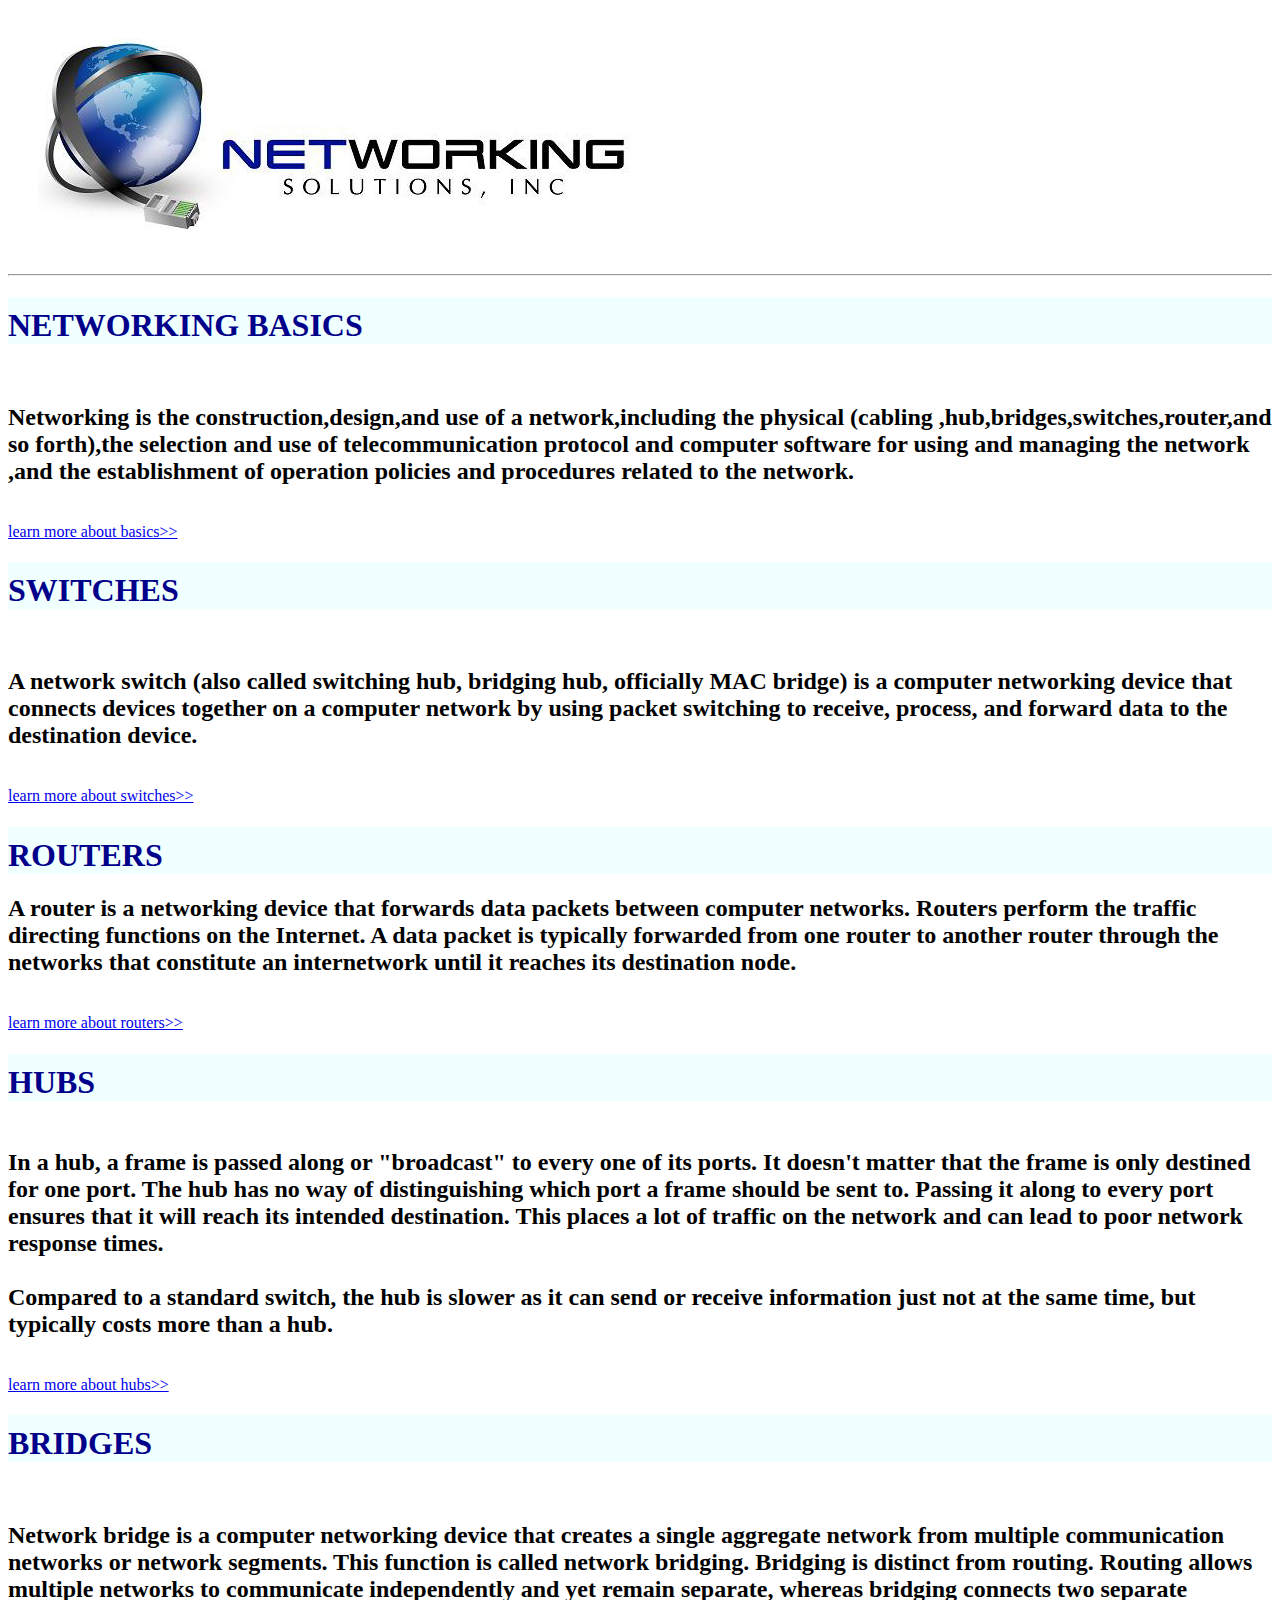
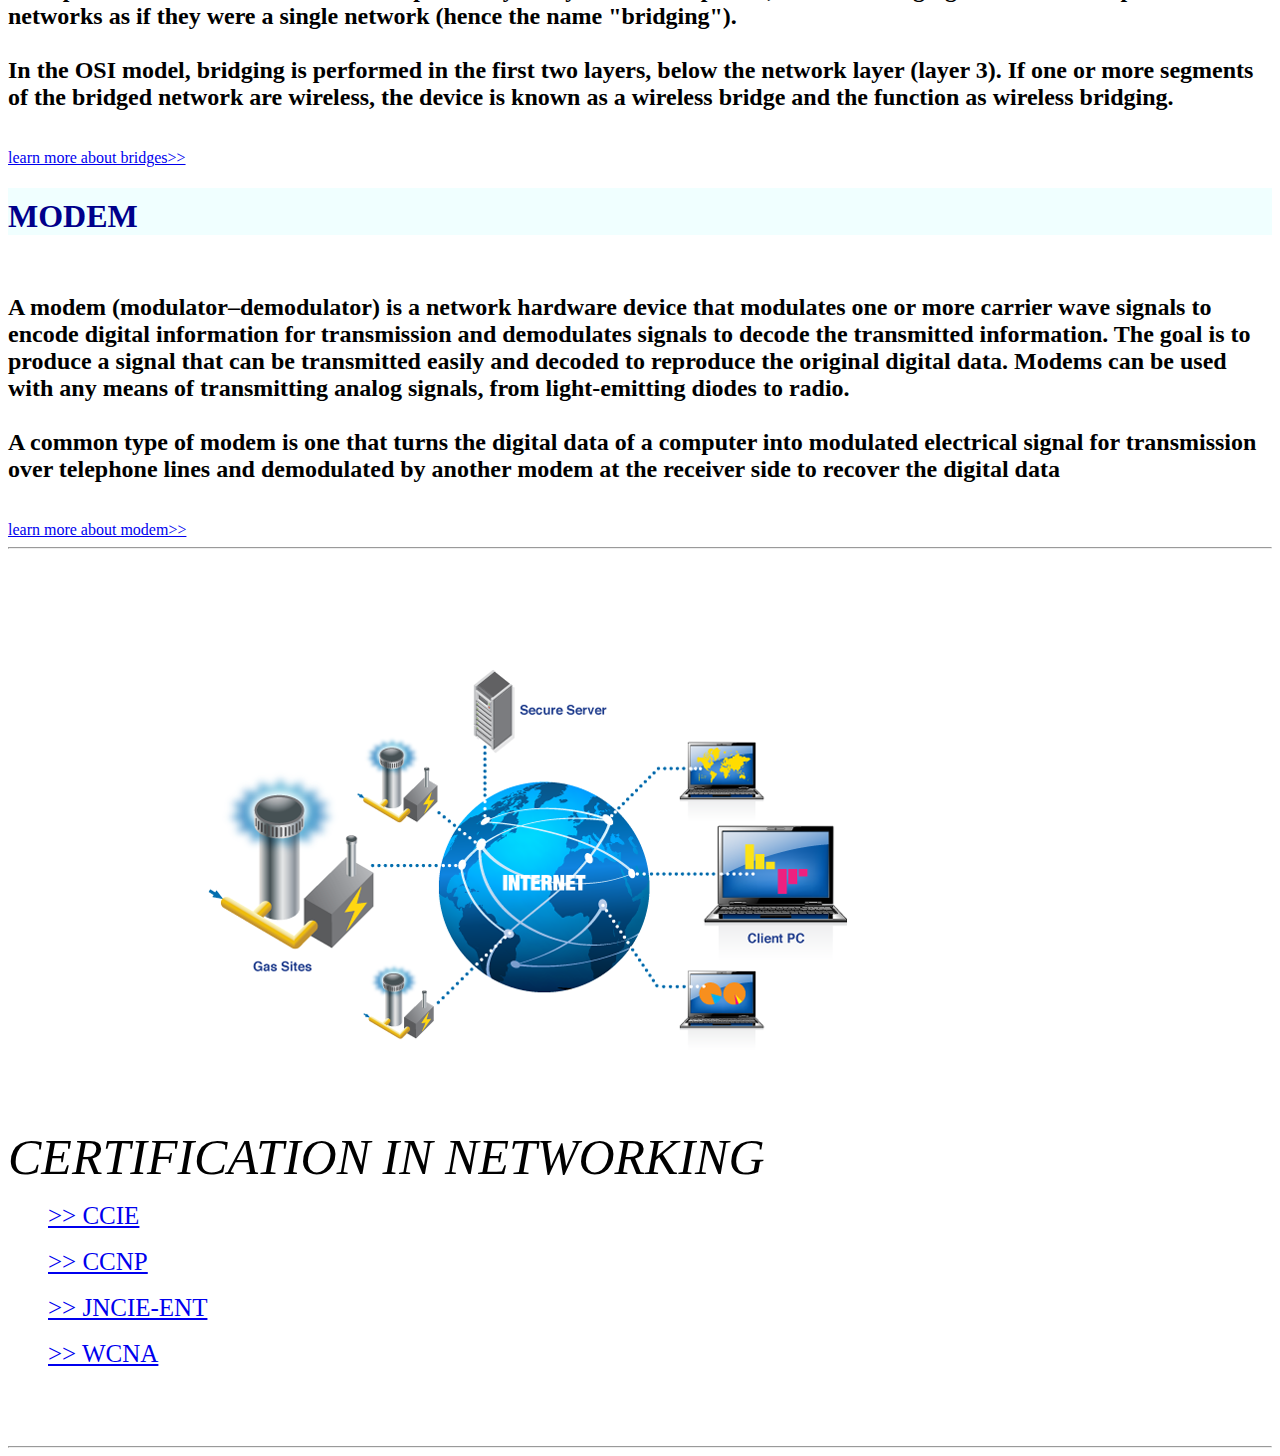
<file: index.html>
<html><head>
    <title>Networking</title>
    <link rel="icon" href="image/fevicon.jpg" />
    <link rel="stylesheet" href="networking.css"/></head>
    
    <body>
<img src="image/logo.jpg" style="padding:30px ">  
        <hr><div><h1>NETWORKING   BASICS</h1></div><br>
        <div><h2>Networking is the construction,design,and use of a network,including the physical (cabling ,hub,bridges,switches,router,and so forth),the selection and use of telecommunication protocol and computer software for using and managing the network ,and the establishment of operation policies and procedures related to the network.  </h2></div><br>
        <a href="basic.html">learn more about basics>></a><br>
        <h1 >SWITCHES</h1>
        <div><br>
            <h2>A network switch (also called switching hub, bridging hub, officially MAC bridge) is a computer networking device that connects devices together on a computer network by using packet switching to receive, process, and forward data to the destination device.</h2></div><br><a href="switches.html">learn more about switches>></a><br>
        <h1>ROUTERS</h1>
    <div><h2>
A router is a networking device that forwards data packets between computer networks. Routers perform the traffic directing functions on the Internet. A data packet is typically forwarded from one router to another router through the networks that constitute an internetwork until it reaches its destination node.</h2></div><br><a href="routers.html">learn more about routers>></a><br>
    <h1>HUBS</h1>
        <div><h2><br>
In a hub, a frame is passed along or "broadcast" to every one of its ports. It doesn't matter that the frame is only destined for one port. The hub has no way of distinguishing which port a frame should be sent to. Passing it along to every port ensures that it will reach its intended destination. This places a lot of traffic on the network and can lead to poor network response times.<br><br>Compared to a standard switch, the hub is slower as it can send or receive information just not at the same time, but typically costs more than a hub. </h2></div><br><a href="hubs.html">learn more about hubs>></a><br>
    <h1>BRIDGES</h1><br>
        <div><h2>Network bridge is a computer networking device that creates a single aggregate network from multiple communication networks or network segments. This function is called network bridging. Bridging is distinct from routing. Routing allows multiple networks to communicate independently and yet remain separate, whereas bridging connects two separate networks as if they were a single network (hence the name "bridging").<br><br> In the OSI model, bridging is performed in the first two layers, below the network layer (layer 3). If one or more segments of the bridged network are wireless, the device is known as a wireless bridge and the function as wireless bridging.</h2></div><br><a href="bridges.html">learn more about bridges>></a><br>
    
    <h1>MODEM</h1><div><br><h2>

A modem (modulator–demodulator) is a network hardware device that modulates one or more carrier wave signals to encode digital information for transmission and demodulates signals to decode the transmitted information. The goal is to produce a signal that can be transmitted easily and decoded to reproduce the original digital data. Modems can be used with any means of transmitting analog signals, from light-emitting diodes to radio.<br><br> A common type of modem is one that turns the digital data of a computer into modulated electrical signal for transmission over telephone lines and demodulated by another modem at the receiver side to recover the digital data</h2></div><br><a href="modem.html">learn more about modem>></a><br><hr><br><br><br><br><br><br>
    
        <div id="ccna"><img src="image/network.png" style="padding: 0 25 0 200"><p1><br><br><em>CERTIFICATION IN NETWORKING</em></p1> <ul>
       <li><a href="http://www.ccie.com">>> CCIE</a></li><br>
       <li><a href="http://www.ccnp.com">>> CCNP</a></li><br>
       <li><a href="http://www.jncie-ent.com">>> JNCIE-ENT</a></li><br>
       <li><a href="http://www.wcna.com">>> WCNA</a></li></ul>
            </div> <br>
        
                <br><br><hr>
    
    </body>
</html>
</file>
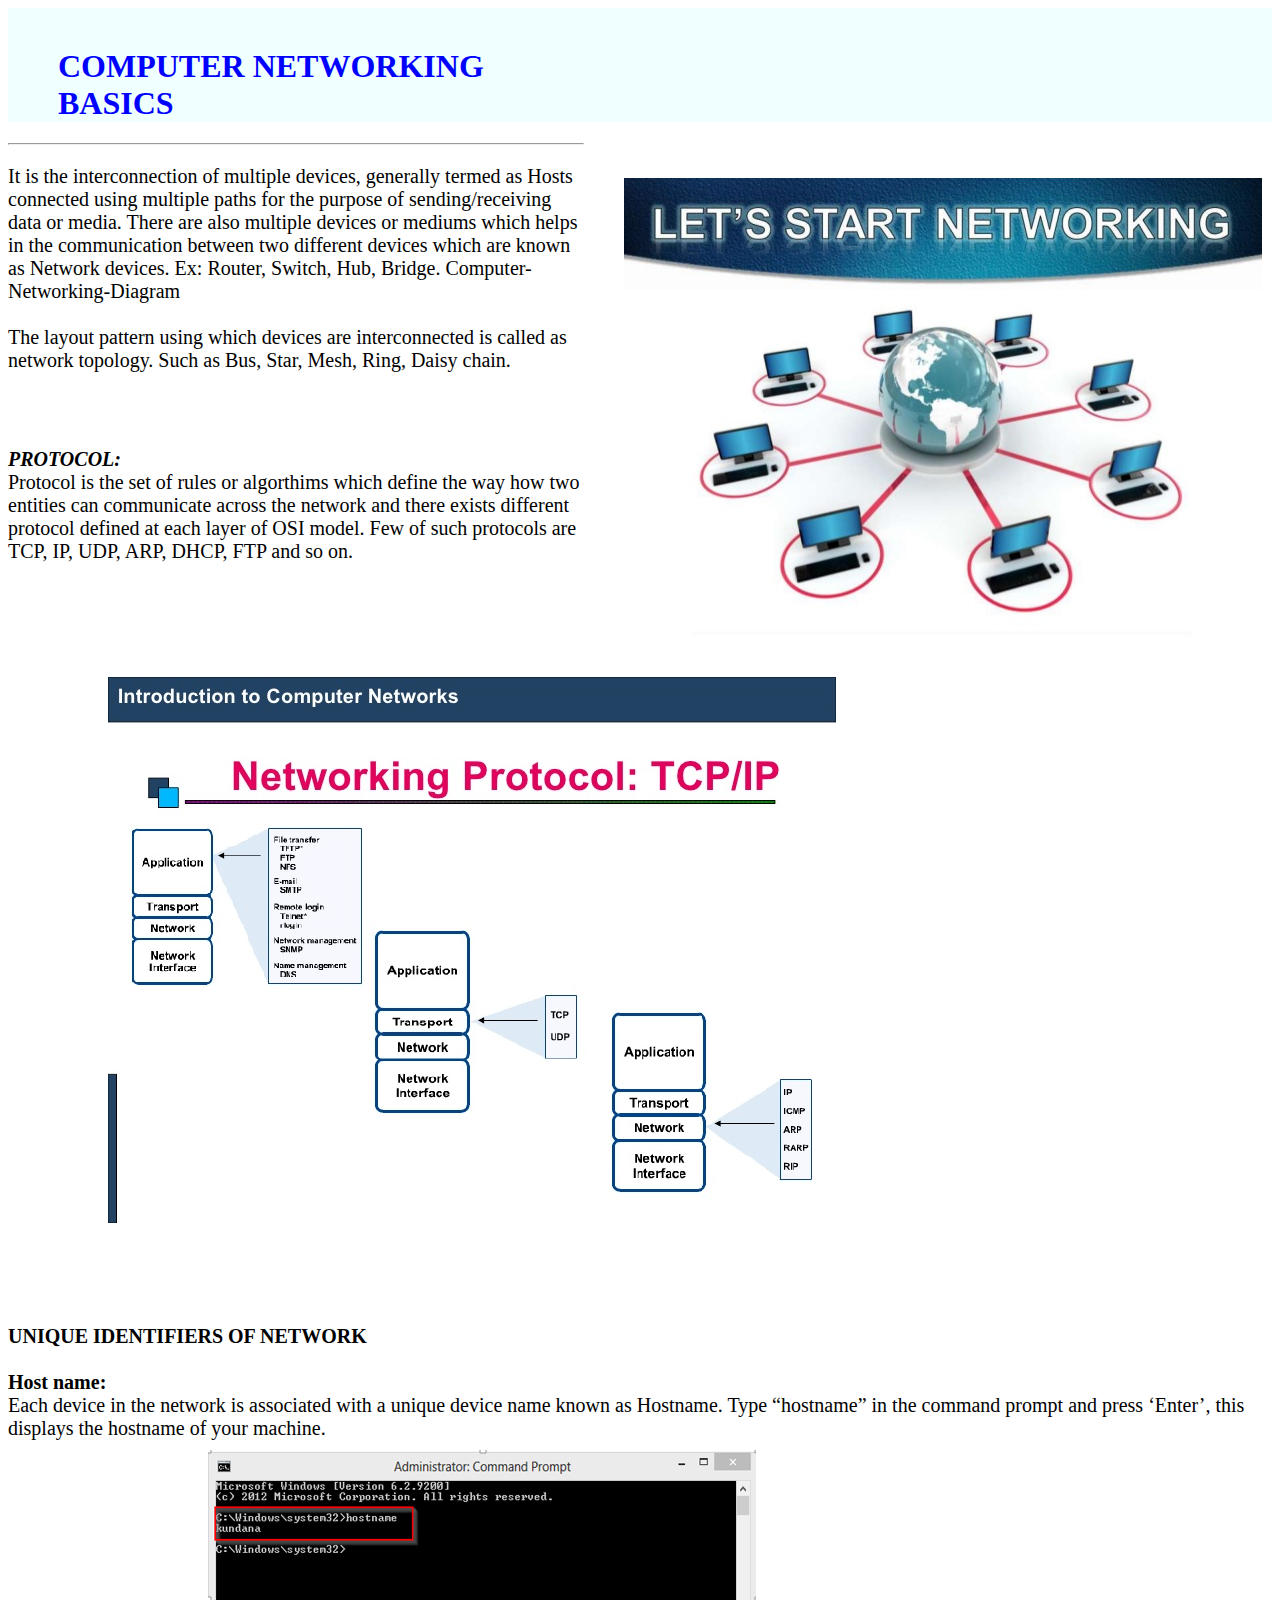
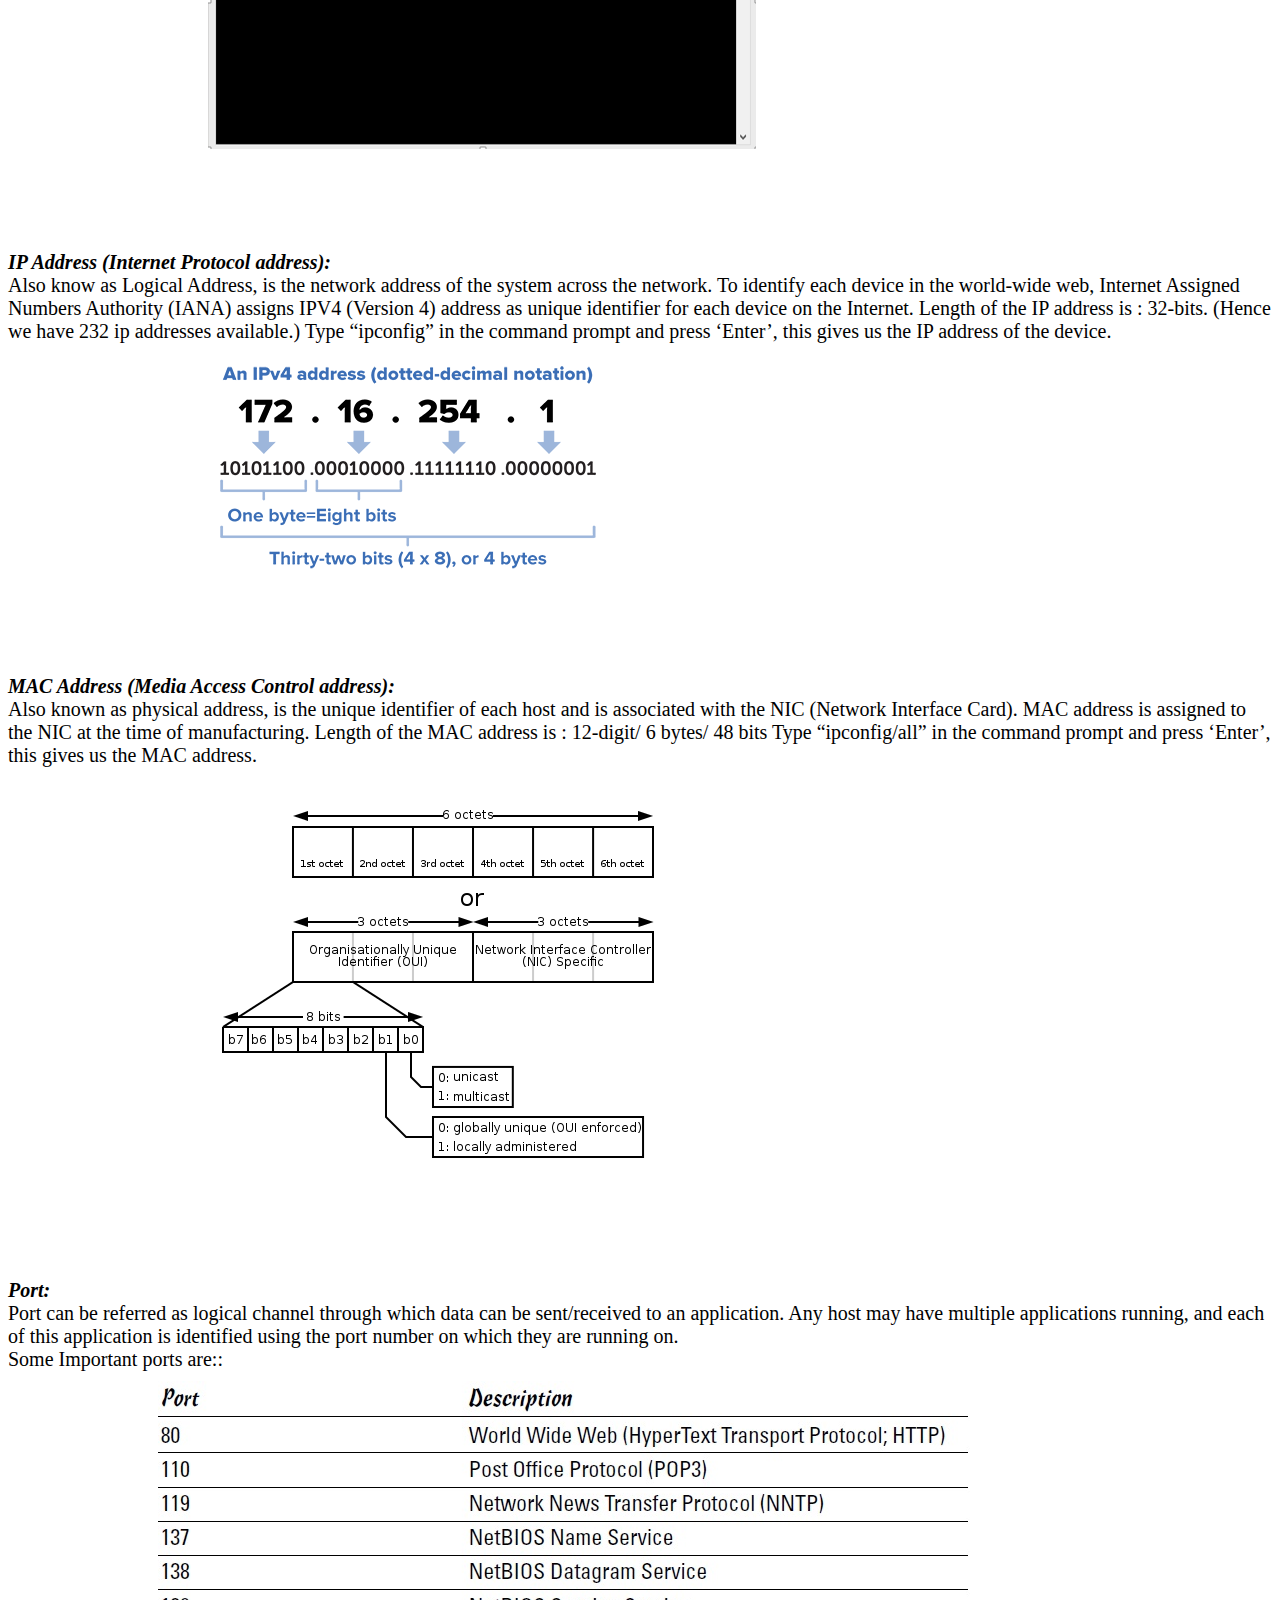
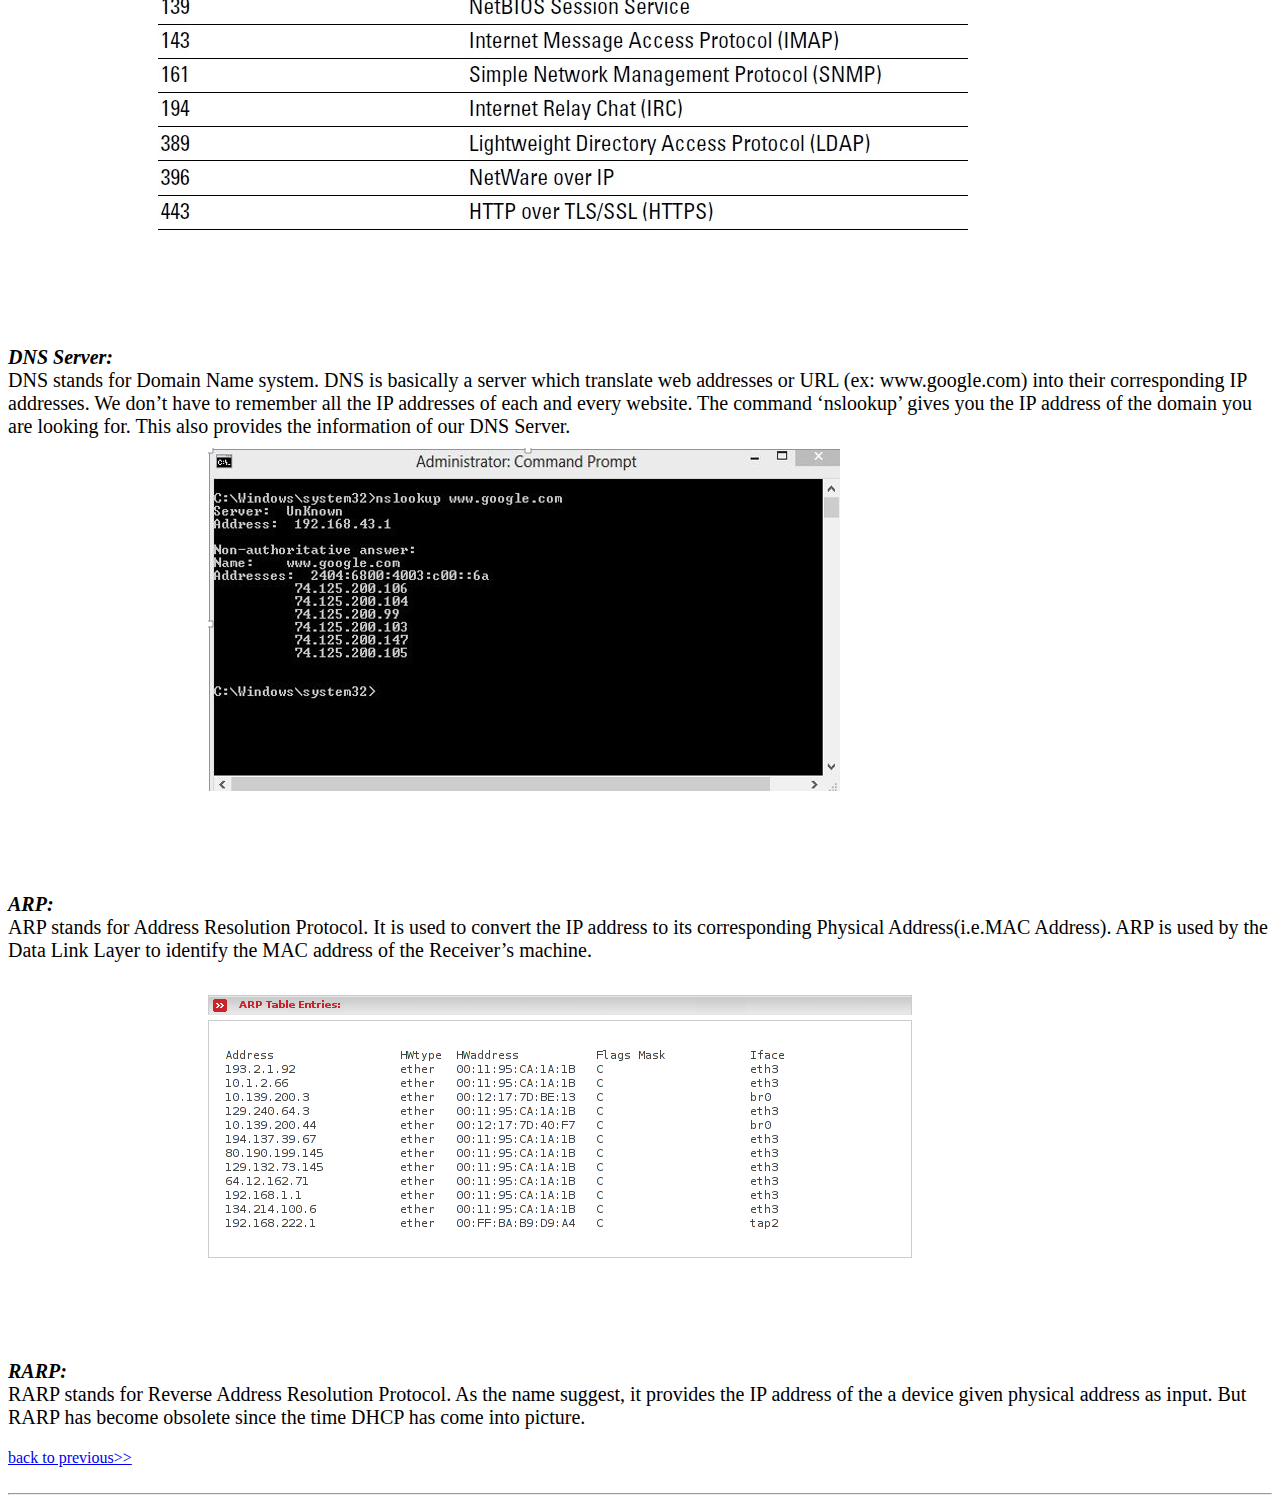
<file: basic.html>
<html>
<head>
        <title>Networking</title>
    <link rel="icon" href="image/fevicon.jpg" />
    <link rel="stylesheet" href="networking.css"></head>
    <body>
        <img src="image/basic.jpg" style="float: right; padding: 170 10 10 40">
    <h1 style="padding: 40 10 0 50; color: blue">COMPUTER NETWORKING BASICS</h1><hr>
        <p style="font-size: 20">It is the interconnection of multiple devices, generally termed as Hosts connected using multiple paths for the purpose of sending/receiving data or media.
There are also multiple devices or mediums which helps in the communication between two different devices which are known as Network devices. Ex: Router, Switch, Hub, Bridge.
Computer-Networking-Diagram<br><br>

The layout pattern using which devices are interconnected is called as network topology. Such as Bus, Star, Mesh, Ring, Daisy chain.</p>
        <br><br>
        <p style="font-size:20">
            <b><em>PROTOCOL:</em></b><br>Protocol is the set of rules or algorthims which define the way how two entities can communicate across the network and there exists different protocol defined at each layer of OSI model. Few of such protocols are TCP, IP, UDP, ARP, DHCP, FTP and so on.<img src="image/protocol.jpg" style="padding: 10 100 10 100">
<br><br><br><br><br>
            <b>UNIQUE IDENTIFIERS OF NETWORK</b><br><br>
            <b>Host name:</b><br>
Each device in the network is associated with a unique device name known as Hostname.
Type “hostname” in the command prompt and press ‘Enter’, this displays the hostname of your machine.<br><img src="image/hostname.png" style="padding: 10 100 10 200">
            

<br><br><br><br><br>
            <b><em>IP Address (Internet Protocol address):</em></b><br>
Also know as Logical Address, is the network address of the system across the network.
To identify each device in the world-wide web, Internet Assigned Numbers Authority (IANA) assigns IPV4 (Version 4) address as unique identifier for each device on the Internet.
Length of the IP address is : 32-bits. (Hence we have 232 ip addresses available.)
Type “ipconfig” in the command prompt and press ‘Enter’, this gives us the IP address of the device.<br><img src="image/ip.png" style="padding: 10 100 10 200">
<br><br><br><br><br>
            <b><em>MAC Address (Media Access Control address):</em></b><br> 
Also known as physical address, is the unique identifier of each host and is associated with the NIC (Network Interface Card).
MAC address is assigned to the NIC at the time of manufacturing.
Length of the MAC address is : 12-digit/ 6 bytes/ 48 bits
Type “ipconfig/all” in the command prompt and press ‘Enter’, this gives us the MAC address.<br><img src="image/mac.png" style="padding: 10 100 10 200">
<br><br><br><br><br>
            <b><em>Port:</em></b> <br>
Port can be referred as logical channel through which data can be sent/received to an application. Any host may have multiple applications running, and each of this application is identified using the port number on which they are running on.<br> Some Important ports are::<br><img src="image/Important%20Port%20Numbers.jpg" style="padding: 10 100 10 150"><br><br><br><br><br>
            <b><em>  DNS Server:</em></b><br>
DNS stands for Domain Name system.
DNS is basically a server which translate web addresses or URL (ex: www.google.com) into their corresponding IP addresses. We don’t have to remember all the IP addresses of each and every website.
The command ‘nslookup’ gives you the IP address of the domain you are looking for. This also provides the information of our DNS Server.<img src="image/nslookup.png" style="padding: 10 100 10 200"><br><br><br><br><br>
            <b><em>ARP:</em></b><br>
ARP stands for Address Resolution Protocol.
It is used to convert the IP address to its corresponding Physical Address(i.e.MAC Address).
ARP is used by the Data Link Layer to identify the MAC address of the Receiver’s machine.<br><br><img src="image/arp.png" style="padding: 10 100 10 200"><br><br><br><br><br>
            <b><em>RARP:</em></b><br>
RARP stands for Reverse Address Resolution Protocol.
As the name suggest, it provides the IP address of the a device given physical address as input. But RARP has become obsolete since the time DHCP has come into picture.
</p> 
          <a href="index.html">back to previous>></a><br><br><hr>
   
    
    </body>


</html>
</file>
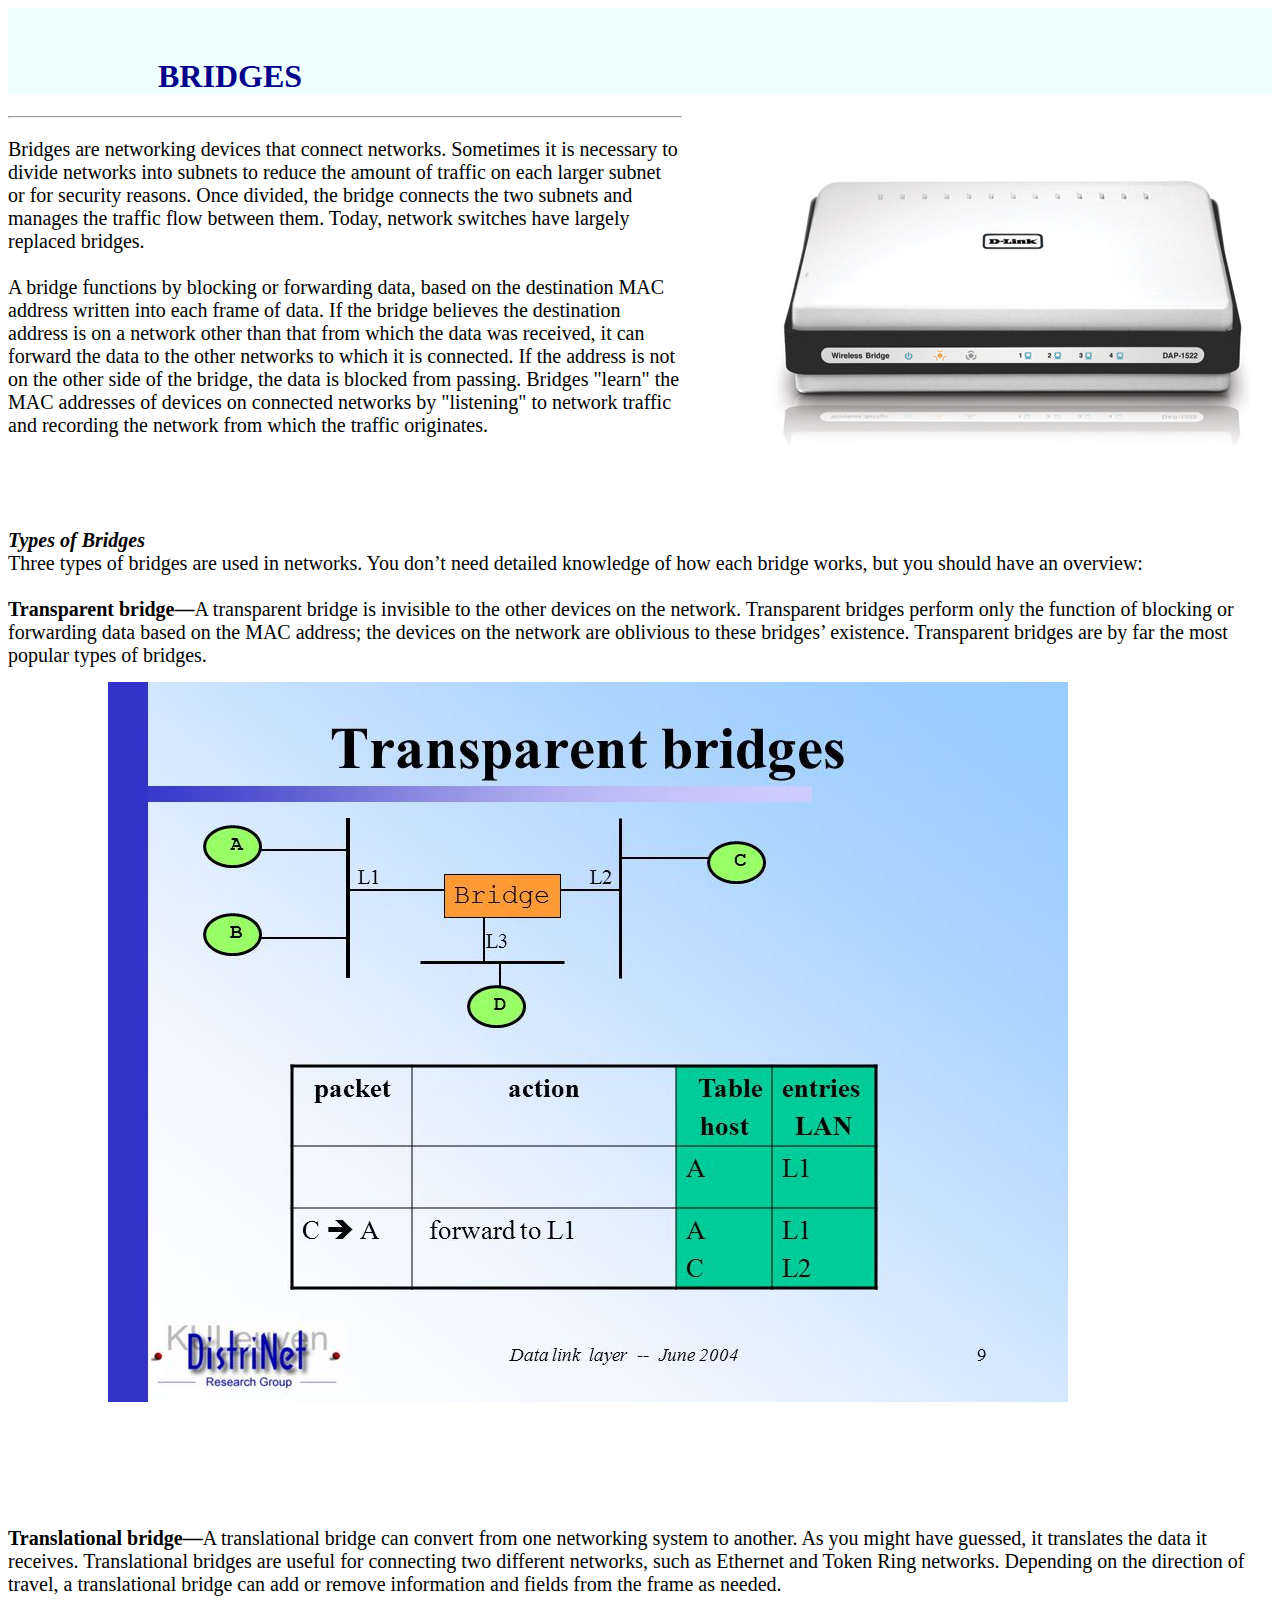
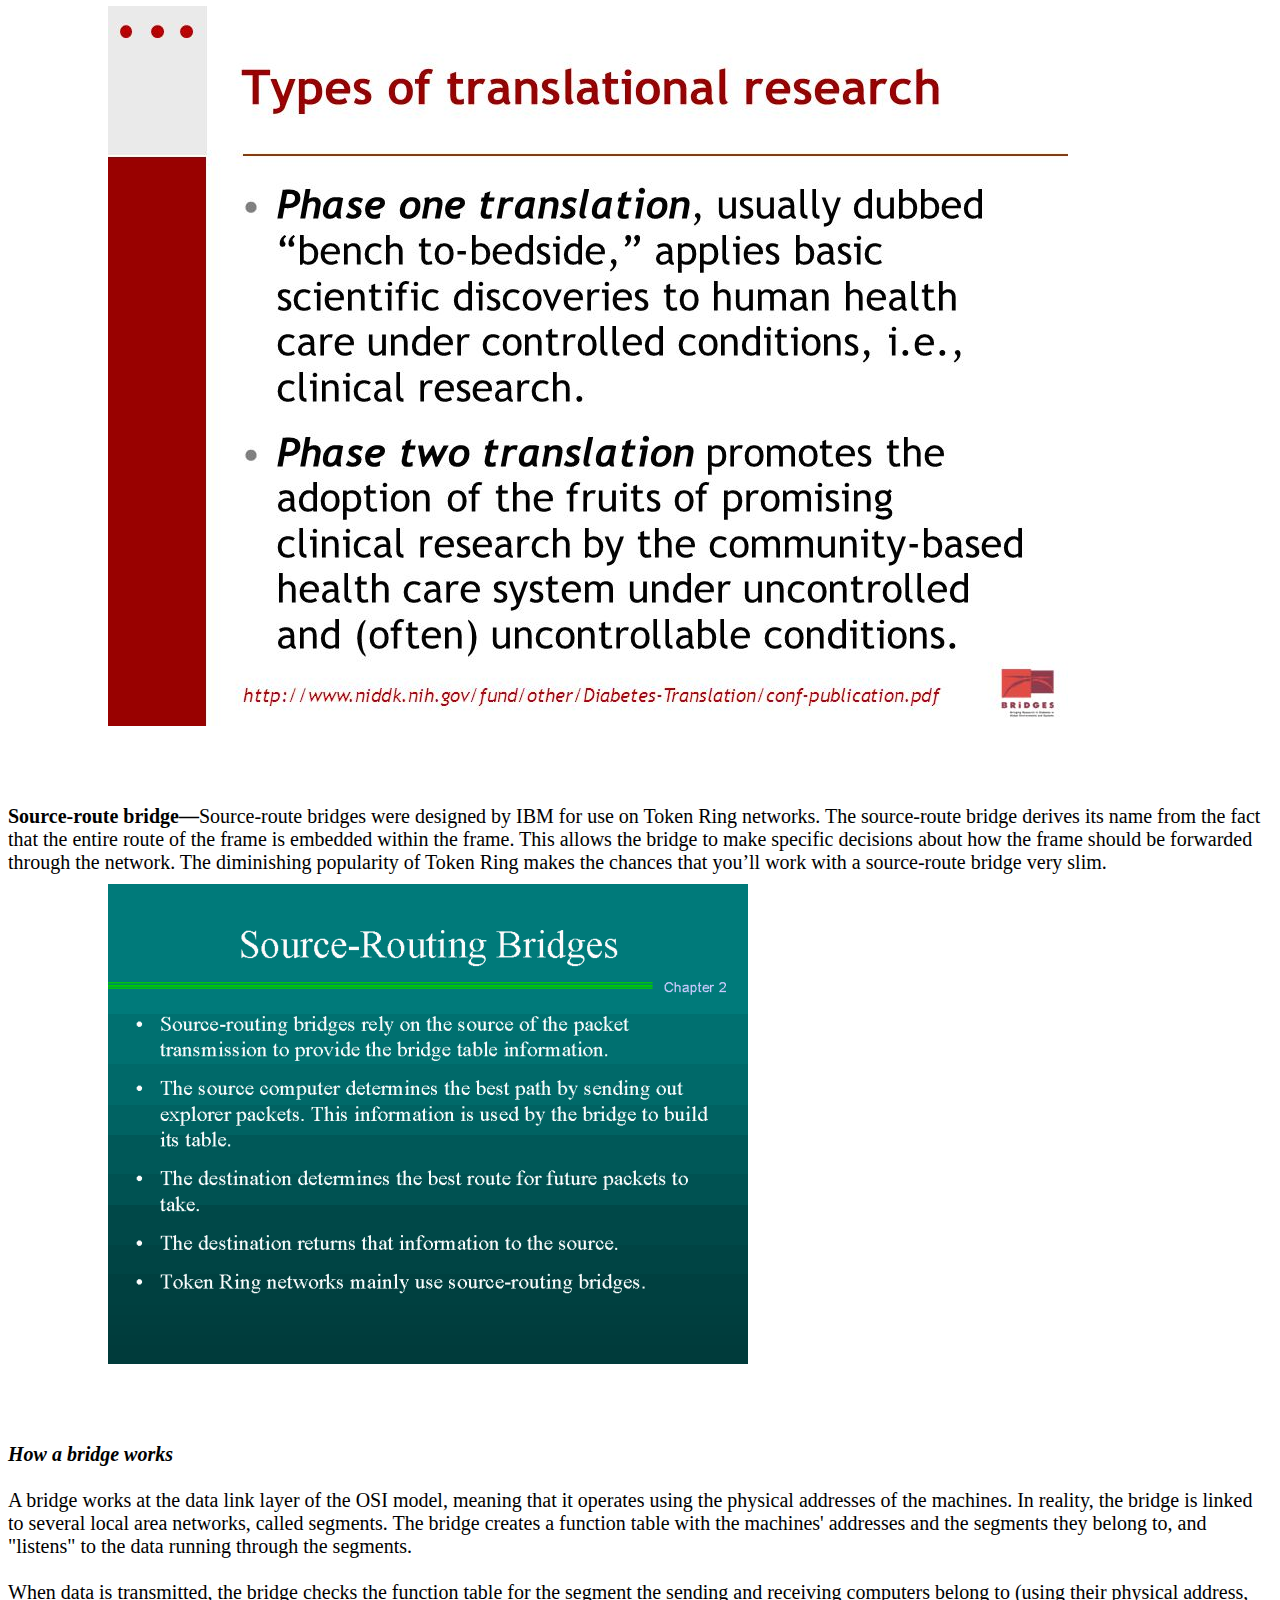
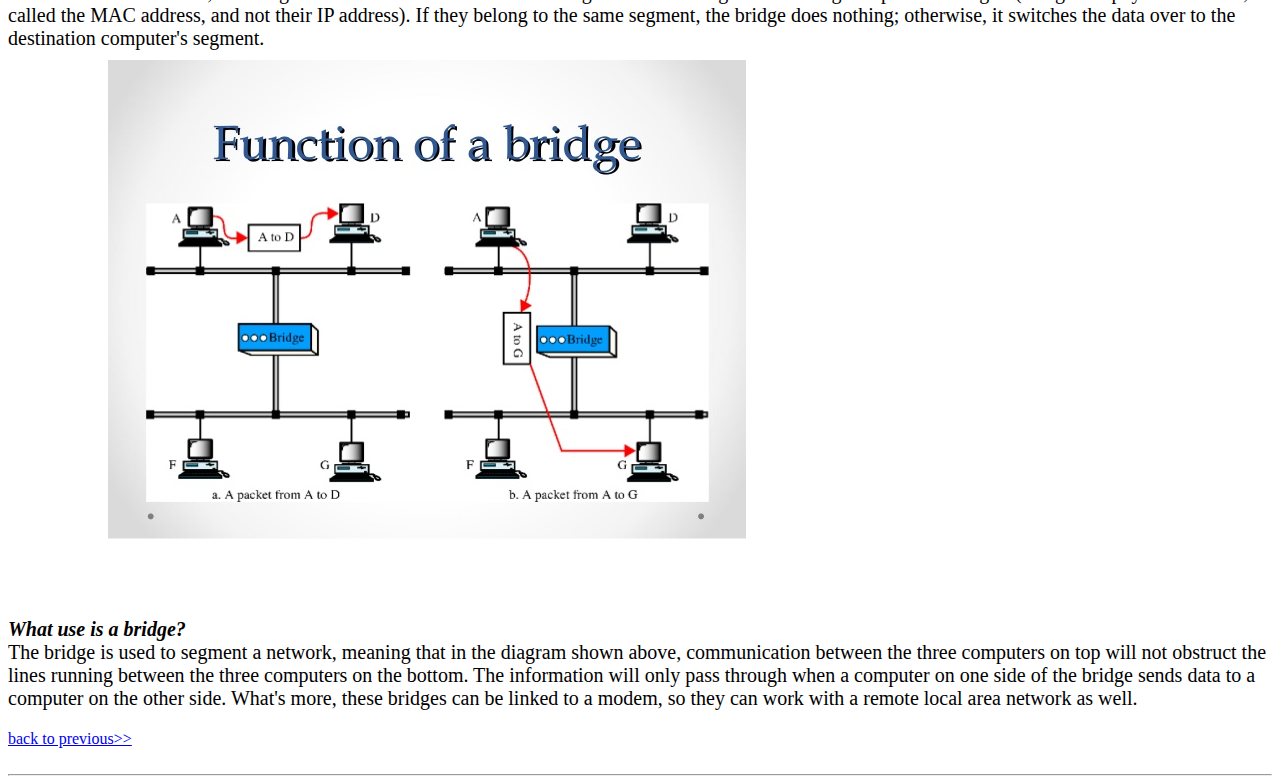
<file: bridges.html>
<html><head>
         <title>Networking</title>
    <link rel="icon" href="image/fevicon.jpg" />
     <link rel="stylesheet" href="networking.css"></head>
<body>
     <img src="image/bridges.jpg" style="padding:140 10 10 80 ; float: right"><h1 style="padding: 50 10 0 150">BRIDGES</h1><hr>
     <p style="font-size: 20">Bridges are networking devices that connect networks. Sometimes it is necessary to divide networks into subnets to reduce the amount of traffic on each larger subnet or for security reasons. Once divided, the bridge connects the two subnets and manages the traffic flow between them. Today, network switches have largely replaced bridges.
<br><br>
A bridge functions by blocking or forwarding data, based on the destination MAC address written into each frame of data. If the bridge believes the destination address is on a network other than that from which the data was received, it can forward the data to the other networks to which it is connected. If the address is not on the other side of the bridge, the data is blocked from passing. Bridges "learn" the MAC addresses of devices on connected networks by "listening" to network traffic and recording the network from which the traffic originates.
         <br><br><br><br><br><b><em> Types of Bridges</em></b><br>
Three types of bridges are used in networks. You don’t need detailed knowledge of how each bridge works, but you should have an overview:
<br><br>
         <b>Transparent bridge—</b>A transparent bridge is invisible to the other devices on the network. Transparent bridges perform only the function of blocking or forwarding data based on the MAC address; the devices on the network are oblivious to these bridges’ existence. Transparent bridges are by far the most popular types of bridges.<br><img src="image/transparent_bridges.jpg" style="padding: 15 0 10 100"><br><br>
<br><br><br><br>
         <b>Translational bridge—</b>A translational bridge can convert from one networking system to another. As you might have guessed, it translates the data it receives. Translational bridges are useful for connecting two different networks, such as Ethernet and Token Ring networks. Depending on the direction of travel, a translational bridge can add or remove information and fields from the frame as needed.<br><img src="image/translational_bridges.jpg" style="padding:10 0 10 100">
<br><br><br><br>
         <b>Source-route bridge—</b>Source-route bridges were designed by IBM for use on Token Ring networks. The source-route bridge derives its name from the fact that the entire route of the frame is embedded within the frame. This allows the bridge to make specific decisions about how the frame should be forwarded through the network. The diminishing popularity of Token Ring makes the chances that you’ll work with a source-route bridge very slim.<br><img src="image/source_route_bridges.gif" style="padding: 10 0 10 100"><br><br><br><br>
         <b><em>How a bridge works</em></b><br><br>
A bridge works at the data link layer of the OSI model, meaning that it operates using the physical addresses of the machines. In reality, the bridge is linked to several local area networks, called segments. The bridge creates a function table with the machines' addresses and the segments they belong to, and "listens" to the data running through the segments.
<br><br>
When data is transmitted, the bridge checks the function table for the segment the sending and receiving computers belong to (using their physical address, called the MAC address, and not their IP address). If they belong to the same segment, the bridge does nothing; otherwise, it switches the data over to the destination computer's segment.<br><img src="image/bridges_work.jpg" style="padding: 10 0 10 100">
<br><br><br><br>
         <b><em>What use is a bridge?</em></b><br>
The bridge is used to segment a network, meaning that in the diagram shown above, communication between the three computers on top will not obstruct the lines running between the three computers on the bottom. The information will only pass through when a computer on one side of the bridge sends data to a computer on the other side. 
What's more, these bridges can be linked to a modem, so they can work with a remote local area network as well.
    </p>
          <a href="index.html">back to previous>></a><br><br><hr>
     
     </body></html>
</file>
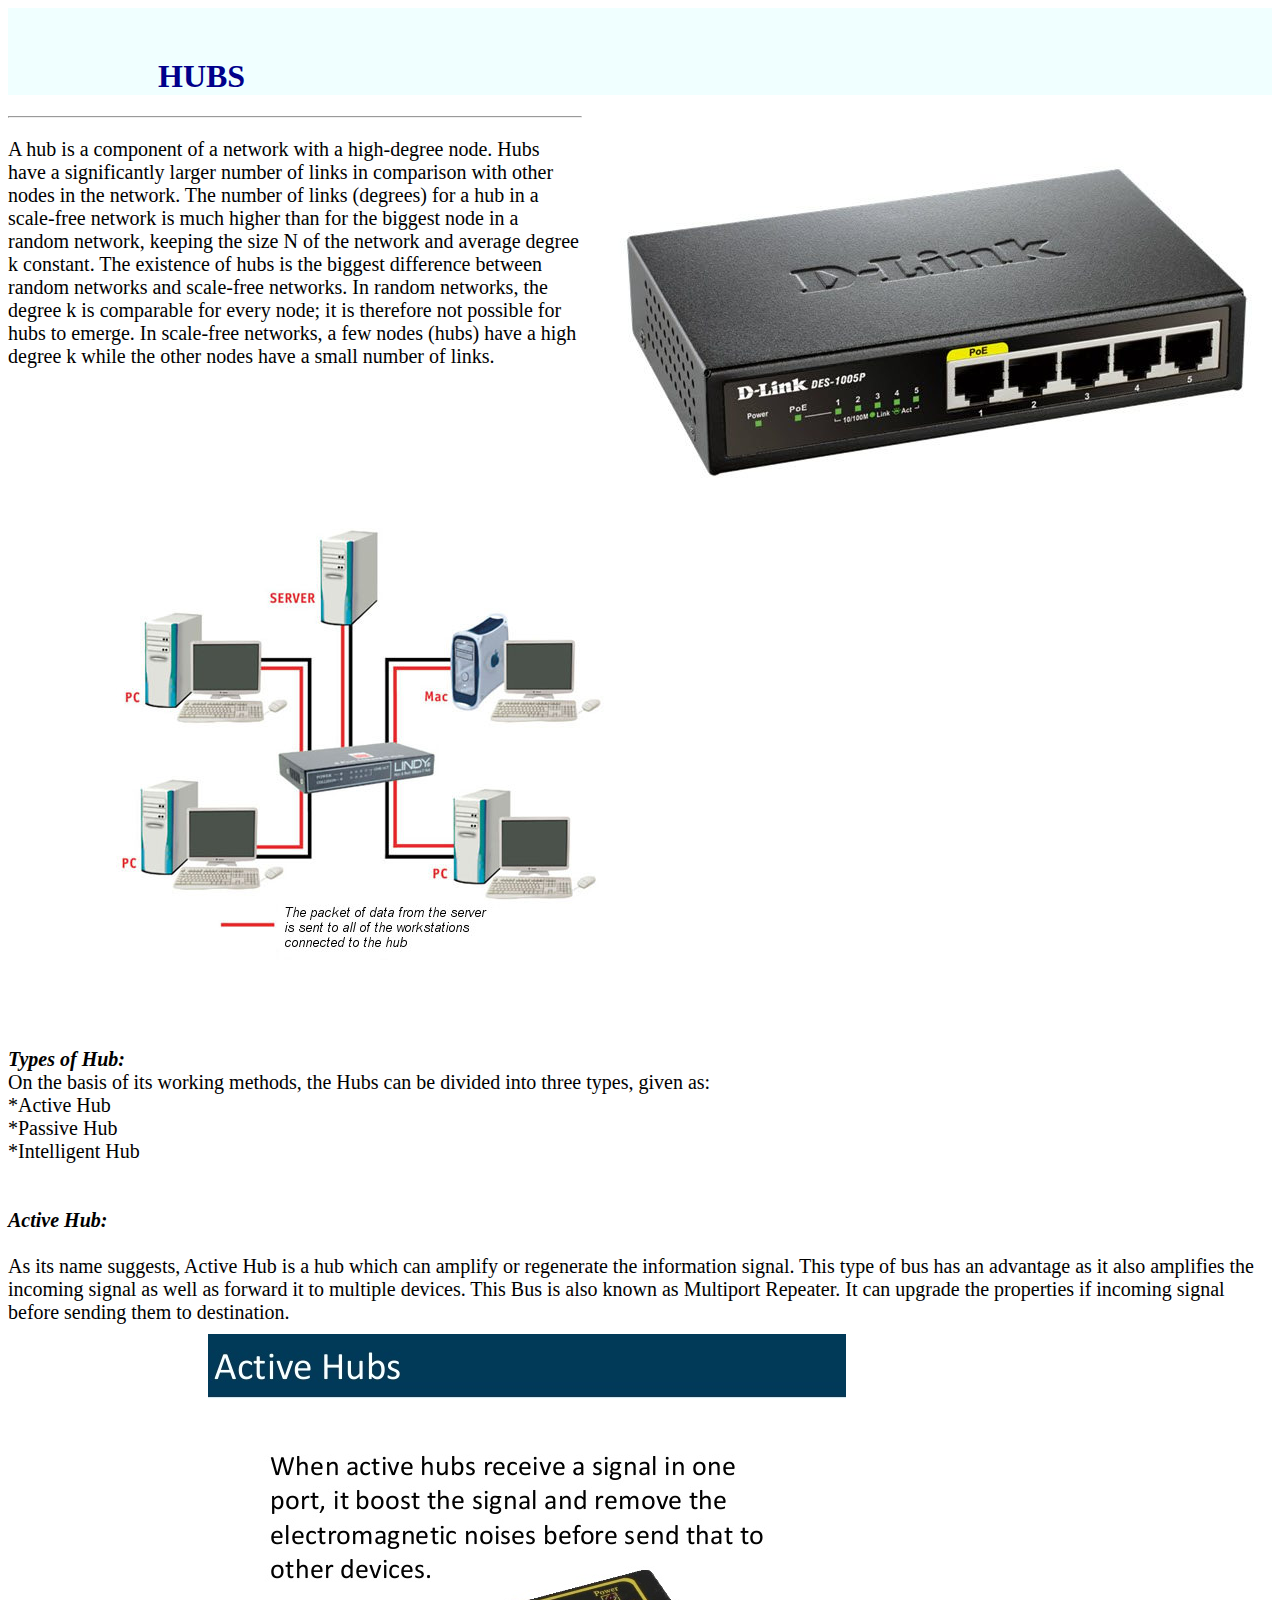
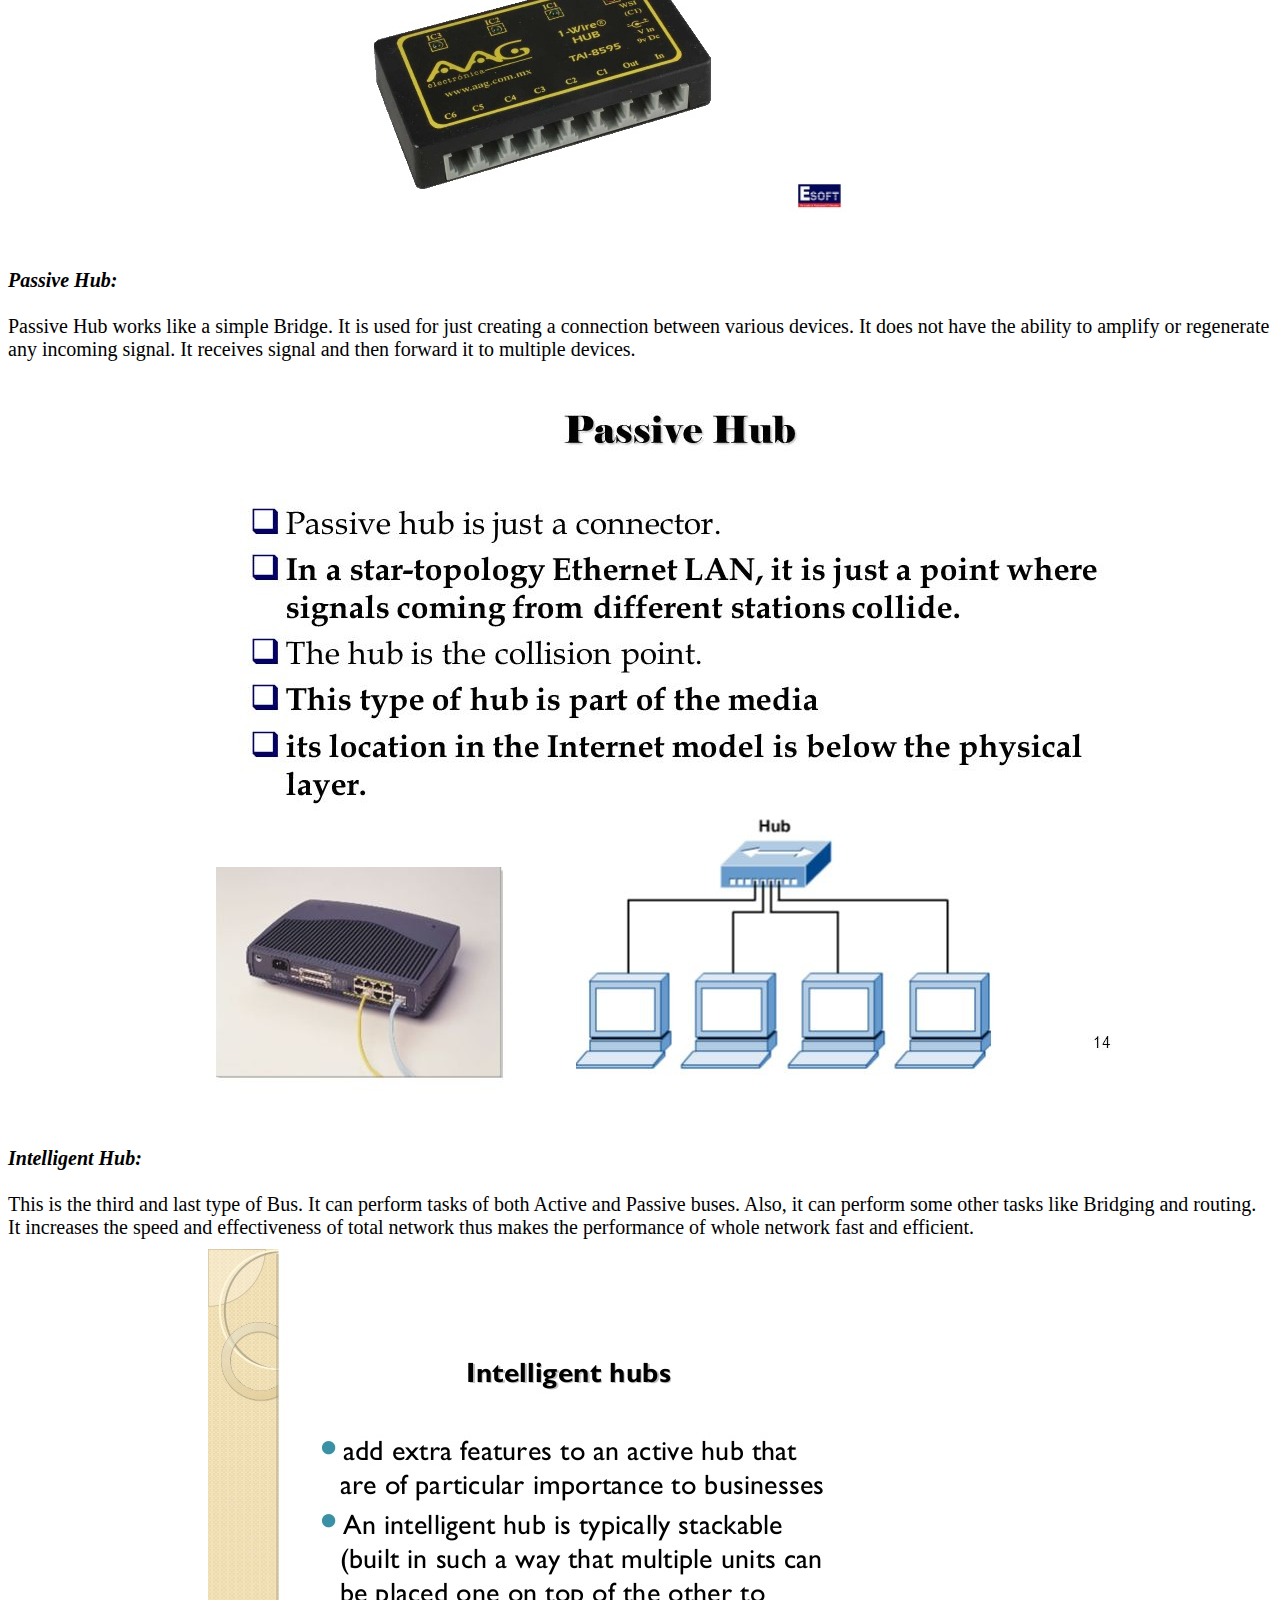
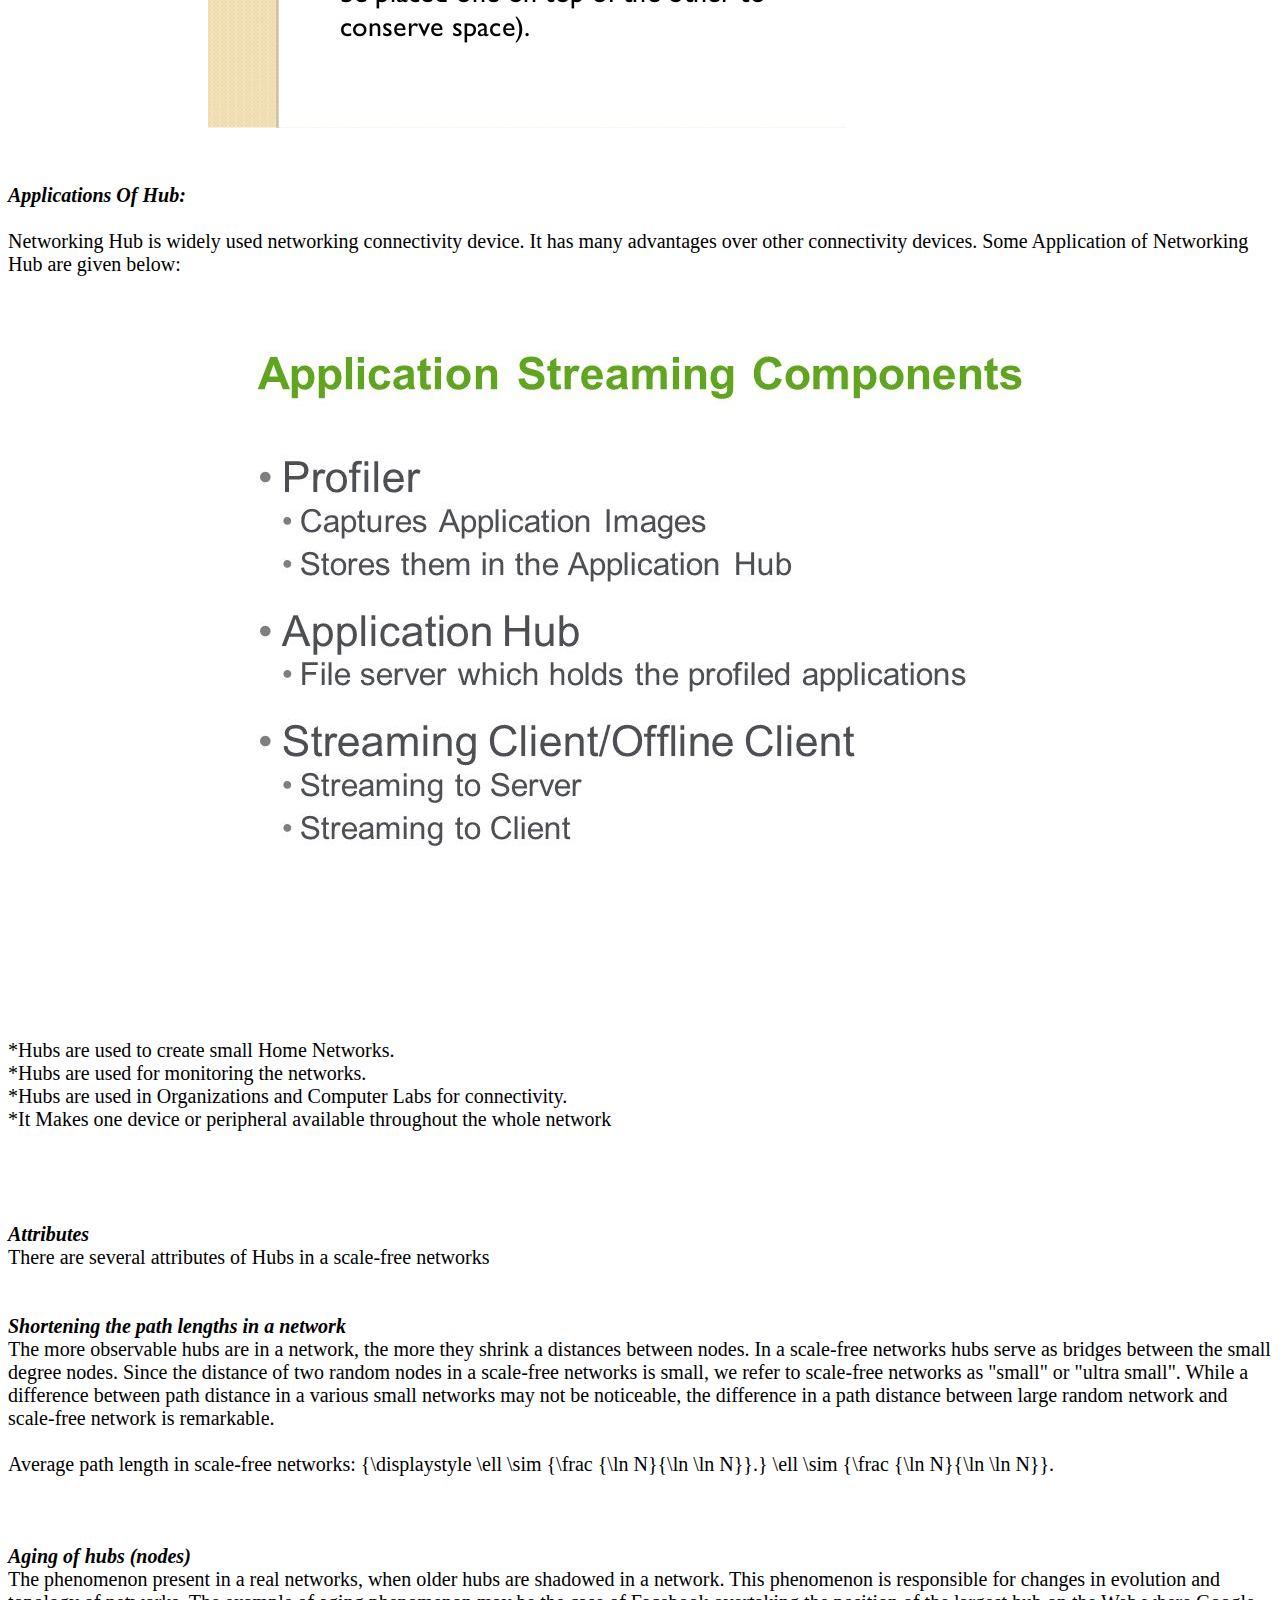
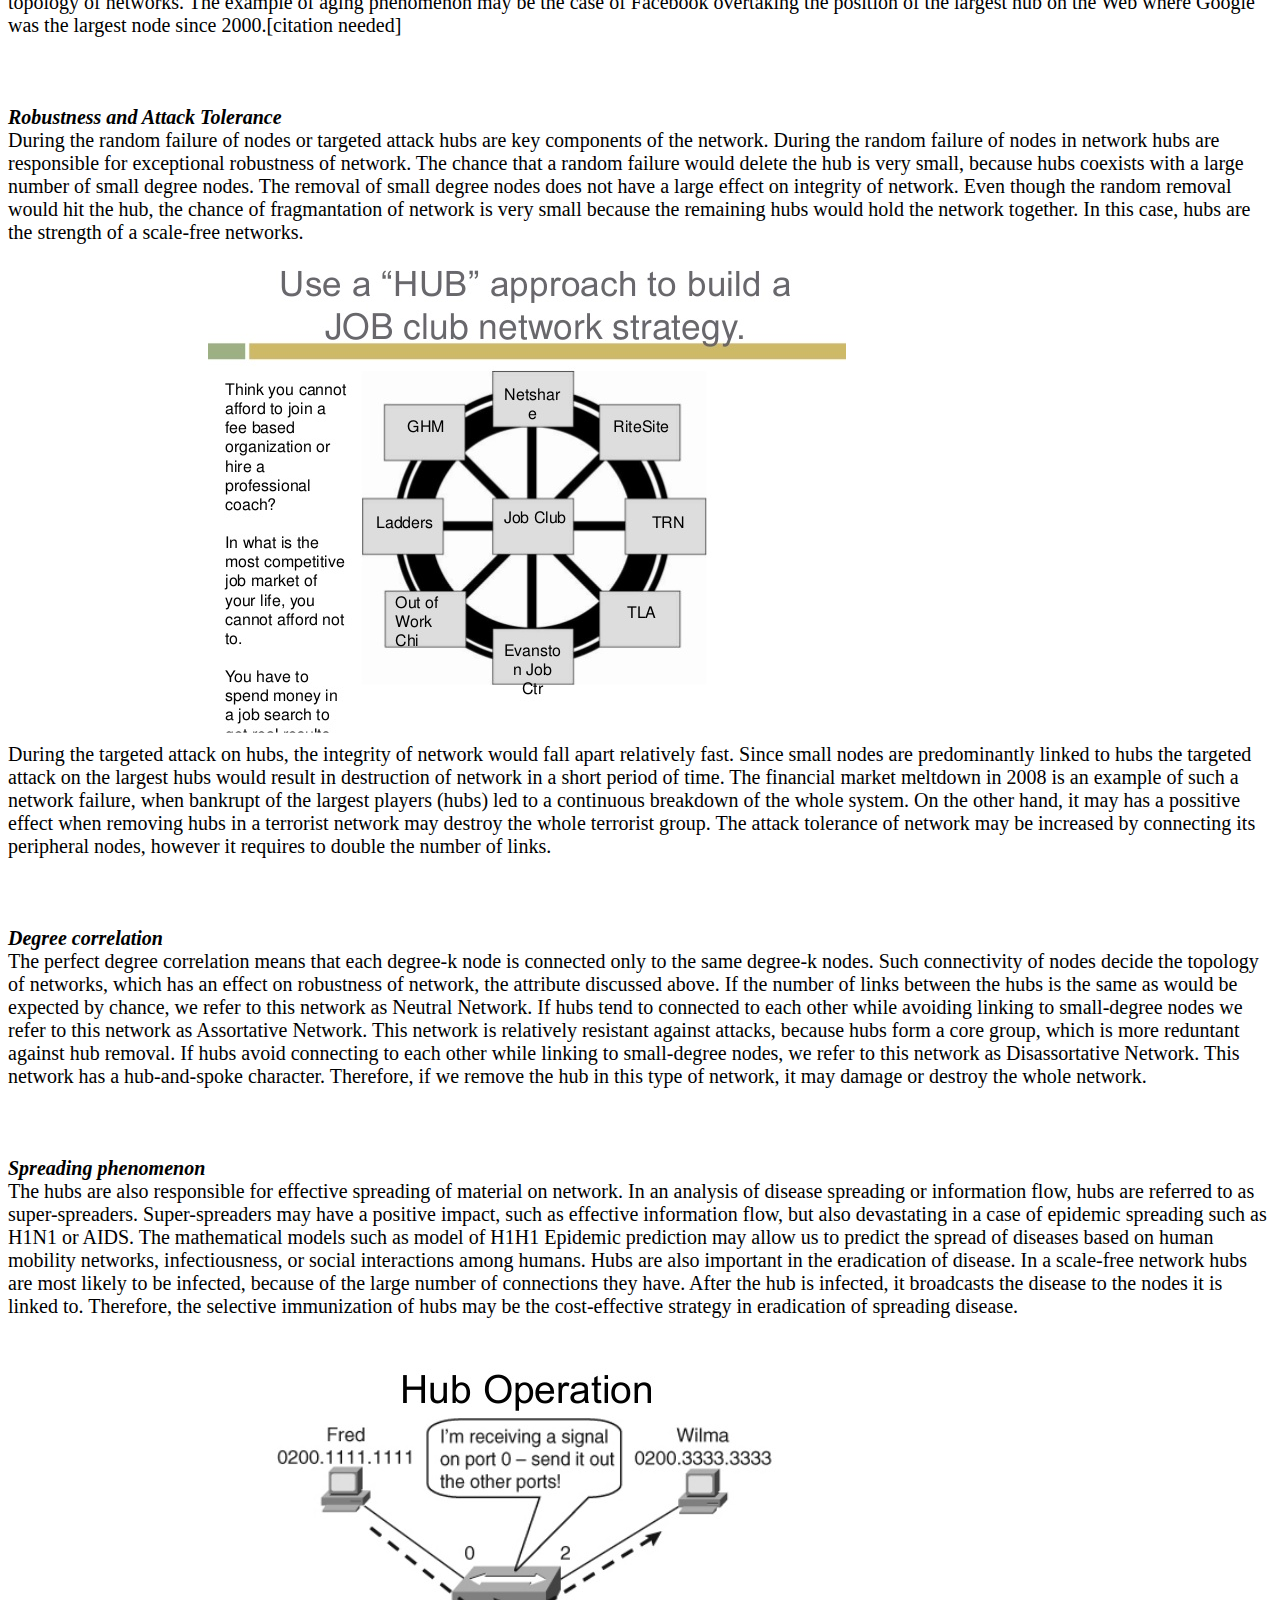
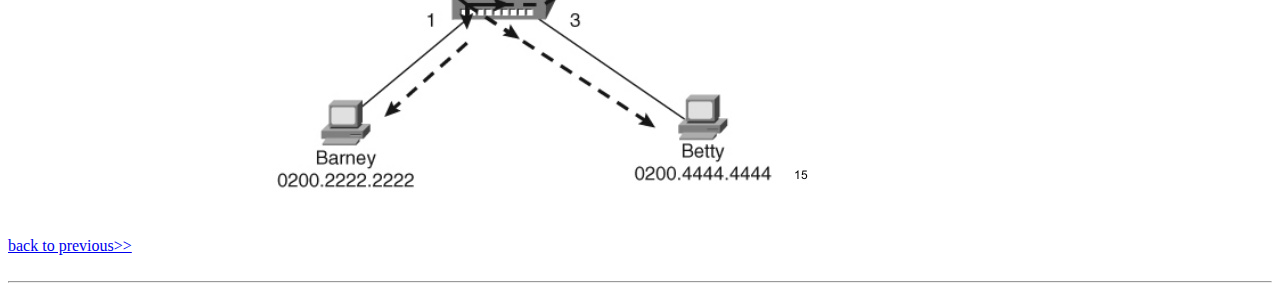
<file: hubs.html>
<html><head>
        <title>Networking</title>
    <link rel="icon" href="image/fevicon.jpg" />
    <link rel="stylesheet" href="networking.css"></head>
<body>
    <img src="image/hubs.jpg" style="float: right ;padding: 150 10 20 30">
    <h1 style="padding: 50 10 0 150">HUBS</h1><hr>
    <p style="font-size: 20">A hub is a component of a network with a high-degree node. Hubs have a significantly larger number of links in comparison with other nodes in the network. The number of links (degrees) for a hub in a scale-free network is much higher than for the biggest node in a random network, keeping the size N of the network and average degree k constant. The existence of hubs is the biggest difference between random networks and scale-free networks. In random networks, the degree k is comparable for every node; it is therefore not possible for hubs to emerge. In scale-free networks, a few nodes (hubs) have a high degree k while the other nodes have a small number of links.
        <img src="image/hub-diagram.jpg" style="padding: 10 100 10 100"><br><br><br><br>
        <b><em> Types of Hub:</em></b><br>On the basis of its working methods, the Hubs can be divided into three types, given as:<br>
*Active Hub<br>
*Passive Hub<br>
*Intelligent Hub<br><br><br>
        <b><em>Active Hub:</em></b><br><br> As its name suggests, Active Hub is a hub which can amplify or regenerate the information signal. This type of bus has an advantage as it also amplifies the incoming signal as well as forward it to multiple devices. This Bus is also known as Multiport Repeater. It can upgrade the properties if incoming signal before sending them to destination.<br><img src="image/active-hubs.jpg" style="padding: 10 30 10 200"><br><br><br>

        <b><em>Passive Hub:</em></b><br><br> Passive Hub works like a simple Bridge. It is used for just creating a connection between various devices. It does not have the ability to amplify or regenerate any incoming signal. It receives signal and then forward it to multiple devices.
<br><img src="image/passive-hubs.jpg" style="padding: 10 20 10 200"><br><br><br>
        <b><em>Intelligent Hub: </em></b><br><br>This is the third and last type of Bus. It can perform tasks of both Active and Passive buses. Also, it can perform some other tasks like Bridging and routing. It increases the speed and effectiveness of total network thus makes the performance of whole network fast and efficient.
<br><img src="image/intelligent-hubs.jpg" style="padding: 10 20 10 200"><br><br><br>
        <b><em>Applications Of Hub:</em></b><br><br> Networking Hub is widely used networking connectivity device. It has many advantages over other connectivity devices. Some Application of Networking Hub are given below:
<br><img src="image/application-hubs.jpg" style="padding: 10 30 10 200"><br><br>
*Hubs are used to create small Home Networks.<br>
*Hubs are used for monitoring the networks.<br>
*Hubs are used in Organizations and Computer Labs for connectivity.<br>
*It Makes one device or peripheral available throughout the whole network<br><br><br><br><br>
        <b><em> Attributes</em></b><br>
There are several attributes of Hubs in a scale-free networks
<br><br><br>
        <b><em>Shortening the path lengths in a network</em></b><br>
The more observable hubs are in a network, the more they shrink a distances between nodes. In a scale-free networks hubs serve as bridges between the small degree nodes. Since the distance of two random nodes in a scale-free networks is small, we refer to scale-free networks as "small" or "ultra small". While a difference between path distance in a various small networks may not be noticeable, the difference in a path distance between large random network and scale-free network is remarkable.
<br><br>
Average path length in scale-free networks: {\displaystyle \ell \sim {\frac {\ln N}{\ln \ln N}}.} \ell \sim {\frac  {\ln N}{\ln \ln N}}.<br><br><br><br>

        <b><em>Aging of hubs (nodes)</em></b><br>
The phenomenon present in a real networks, when older hubs are shadowed in a network. This phenomenon is responsible for changes in evolution and topology of networks. The example of aging phenomenon may be the case of Facebook overtaking the position of the largest hub on the Web where Google was the largest node since 2000.[citation needed]
<br><br><br><br>
        <b><em>Robustness and Attack Tolerance</em></b><br>
During the random failure of nodes or targeted attack hubs are key components of the network. During the random failure of nodes in network hubs are responsible for exceptional robustness of network. The chance that a random failure would delete the hub is very small, because hubs coexists with a large number of small degree nodes. The removal of small degree nodes does not have a large effect on integrity of network. Even though the random removal would hit the hub, the chance of fragmantation of network is very small because the remaining hubs would hold the network together. In this case, hubs are the strength of a scale-free networks.<br><img src="image/use-hubs.jpg" style="padding: 10 30 10 200"><br>

During the targeted attack on hubs, the integrity of network would fall apart relatively fast. Since small nodes are predominantly linked to hubs the targeted attack on the largest hubs would result in destruction of network in a short period of time. The financial market meltdown in 2008 is an example of such a network failure, when bankrupt of the largest players (hubs) led to a continuous breakdown of the whole system. On the other hand, it may has a possitive effect when removing hubs in a terrorist network may destroy the whole terrorist group. The attack tolerance of network may be increased by connecting its peripheral nodes, however it requires to double the number of links.<br><br><br><br>

<b><em>Degree correlation
    </em></b><br>The perfect degree correlation means that each degree-k node is connected only to the same degree-k nodes. Such connectivity of nodes decide the topology of networks, which has an effect on robustness of network, the attribute discussed above. If the number of links between the hubs is the same as would be expected by chance, we refer to this network as Neutral Network. If hubs tend to connected to each other while avoiding linking to small-degree nodes we refer to this network as Assortative Network. This network is relatively resistant against attacks, because hubs form a core group, which is more reduntant against hub removal. If hubs avoid connecting to each other while linking to small-degree nodes, we refer to this network as Disassortative Network. This network has a hub-and-spoke character. Therefore, if we remove the hub in this type of network, it may damage or destroy the whole network.
<br><br><br><br>
        <b><em>Spreading phenomenon</em></b><br>
The hubs are also responsible for effective spreading of material on network. In an analysis of disease spreading or information flow, hubs are referred to as super-spreaders. Super-spreaders may have a positive impact, such as effective information flow, but also devastating in a case of epidemic spreading such as H1N1 or AIDS. The mathematical models such as model of H1H1 Epidemic prediction  may allow us to predict the spread of diseases based on human mobility networks, infectiousness, or social interactions among humans. Hubs are also important in the eradication of disease. In a scale-free network hubs are most likely to be infected, because of the large number of connections they have. After the hub is infected, it broadcasts the disease to the nodes it is linked to. Therefore, the selective immunization of hubs may be the cost-effective strategy in eradication of spreading disease.<br><img src="image/hubs-working.jpg" style="padding: 10 30 10 200"></p>
    
      <a href="index.html">back to previous>></a><br><br><hr>
    
    </body>
</html>
</file>
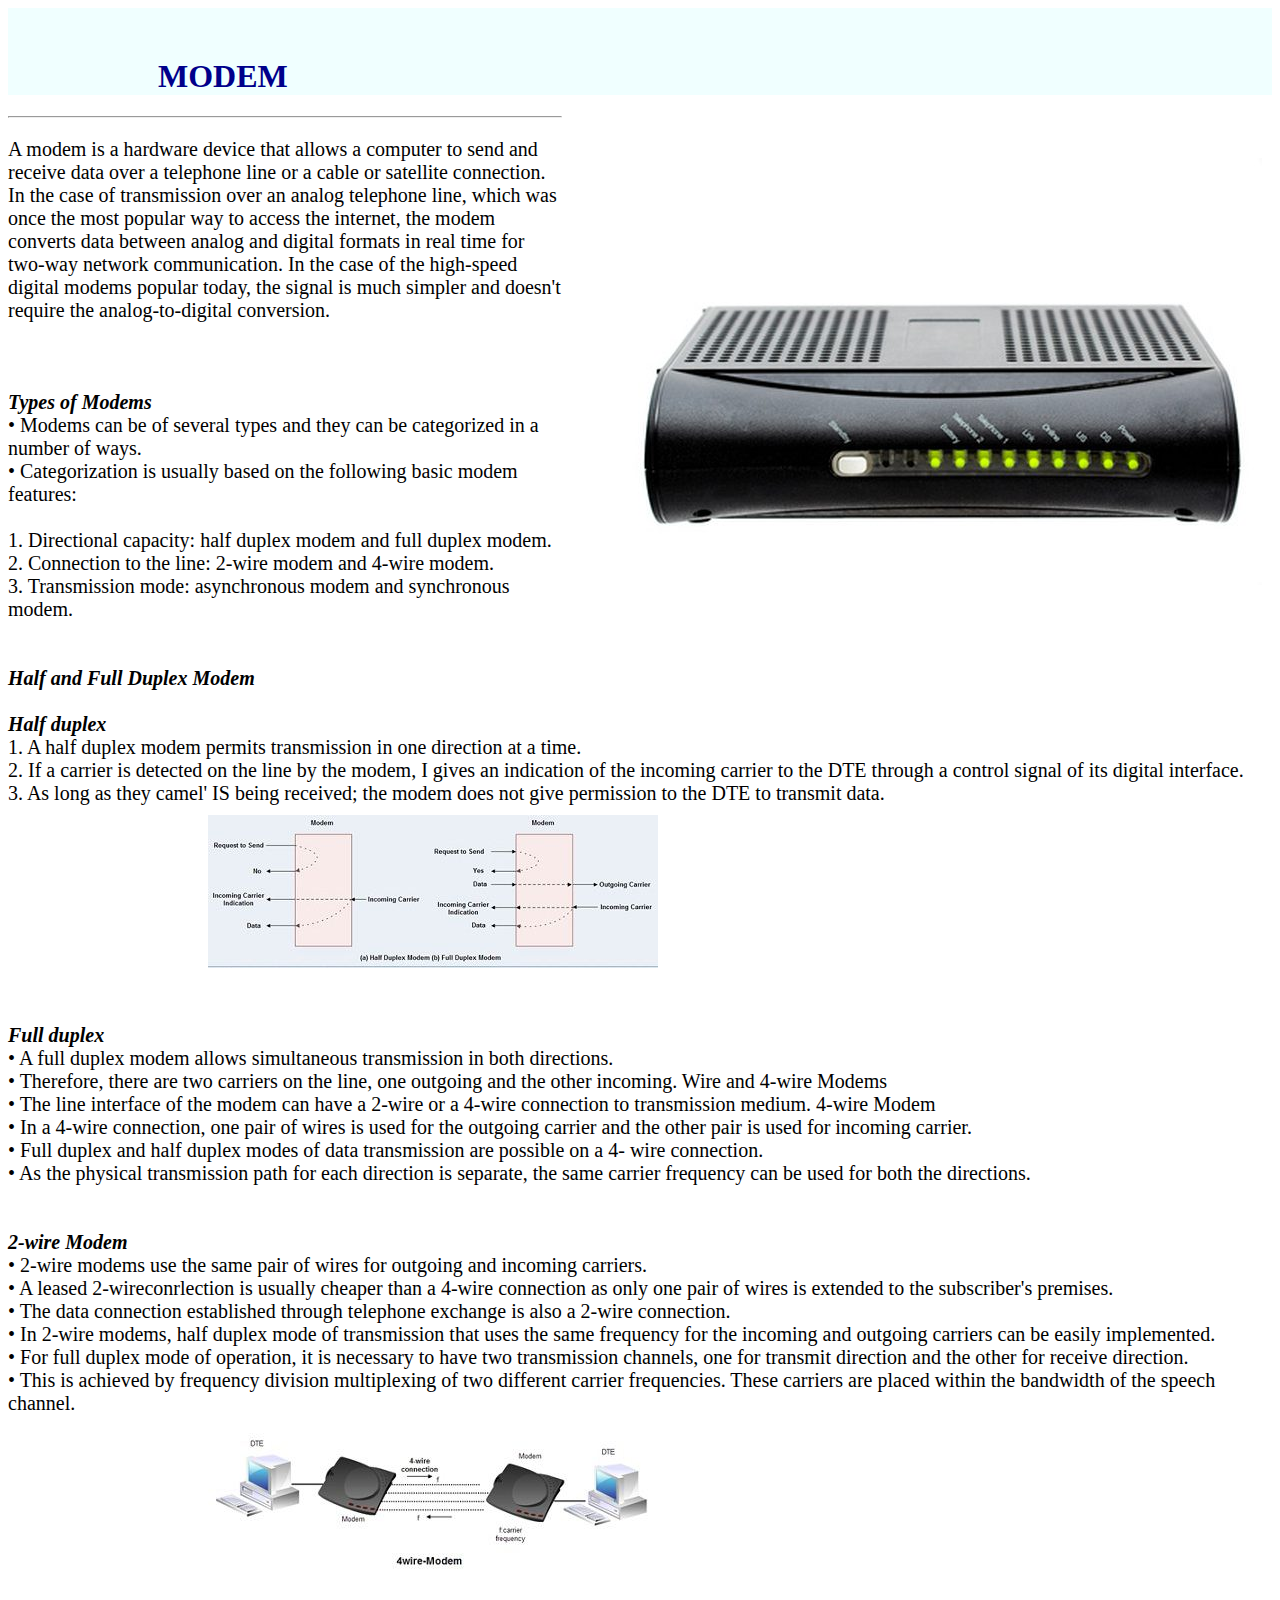
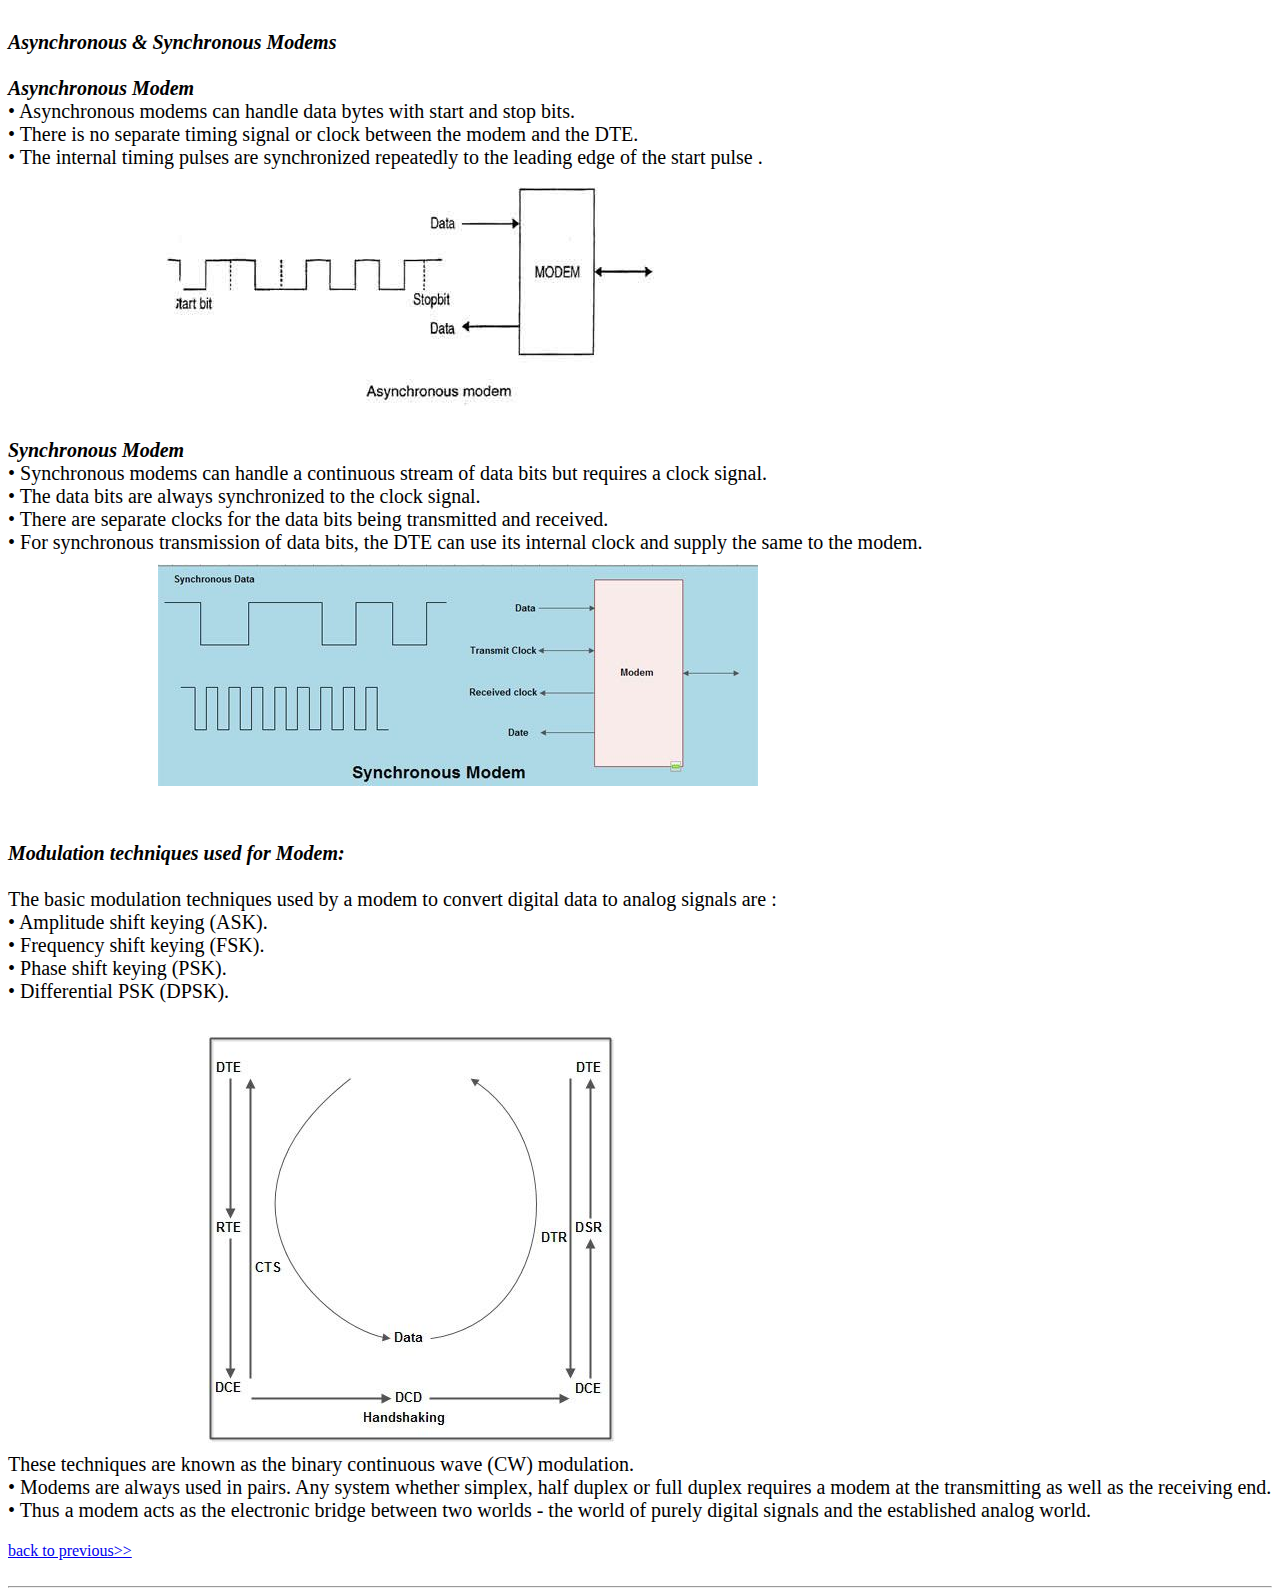
<file: modem.html>
<html><head>
        <title>Networking</title>
    <link rel="icon" href="image/fevicon.jpg" />
    <link rel="stylesheet" href="networking.css"></head>
<body>
    <img src="image/modem1.jpg" style="padding: 150 10 10 60; float: right">
    <h1 style="padding: 50 10 0 150 ">MODEM</h1><hr>
    <p style="font-size: 20">A modem is a hardware device that allows a computer to send and receive data over a telephone line or a cable or satellite connection. In the case of transmission over an analog telephone line, which was once the most popular way to access the internet, the modem converts data between analog and digital formats in real time for two-way network communication. In the case of the high-speed digital modems popular today, the signal is much simpler and doesn't require the analog-to-digital conversion.<br><br><br><br>
        <b><em> Types of Modems </em></b><br>
• Modems can be of several types and they can be categorized in a number of ways.<br>

• Categorization is usually based on the following basic modem features:<br><br>

1. Directional capacity: half duplex modem and full duplex modem.<br>

2. Connection to the line: 2-wire modem and 4-wire modem.<br>

3. Transmission mode: asynchronous modem and synchronous modem.<br>
<br><br>
<b><em>Half and Full Duplex Modem</em></b><br><br>
        <b><em>Half duplex </em></b><br>
1. A half duplex modem permits transmission in one direction at a time.<br>

2. If a carrier is detected on the line by the modem, I gives an indication of the incoming carrier to the DTE through a control signal of its digital interface.<br>

3. As long as they camel' IS being received; the modem does not give permission to the DTE to transmit data.<br><img src="image/half-full-duplex.jpg" style="padding: 10 30 10 200"><br>

        <br><br>

        <b><em>Full duplex </em></b><br>
• A full duplex modem allows simultaneous transmission in both directions.<br>

• Therefore, there are two carriers on the line, one outgoing and the other incoming. Wire and 4-wire Modems<br>

• The line interface of the modem can have a 2-wire or a 4-wire connection to transmission medium. 4-wire Modem<br>

• In a 4-wire connection, one pair of wires is used for the outgoing carrier and the other pair is used for incoming carrier.<br>

• Full duplex and half duplex modes of data transmission are possible on a 4- wire connection.
<br>
• As the physical transmission path for each direction is separate, the same carrier frequency can be used for both the directions.
<br><br><br>
    <b><em>           
        2-wire Modem<br></em></b>
• 2-wire modems use the same pair of wires for outgoing and incoming carriers.<br>

• A leased 2-wireconrlection is usually cheaper than a 4-wire connection as only one pair of wires is extended to the subscriber's premises.
<br>
• The data connection established through telephone exchange is also a 2-wire connection.
<br>
• In 2-wire modems, half duplex mode of transmission that uses the same frequency for the incoming and outgoing carriers can be easily implemented.
<br>
• For full duplex mode of operation, it is necessary to have two transmission channels, one for transmit direction and the other for receive direction.
<br>
• This is achieved by frequency division multiplexing of two different carrier frequencies. These carriers are placed within the bandwidth of the speech channel.
<br><img src="image/4-wire-modem.jpg" style="padding: 10 30 10 200">
        <br><br><br>
                                  

                                  
        <b><em>Asynchronous & Synchronous Modems</em></b><br><br>
        <b><em>Asynchronous Modem </em></b><br>
• Asynchronous modems can handle data bytes with start and stop bits.
<br>
• There is no separate timing signal or clock between the modem and the DTE.
<br>
• The internal timing pulses are synchronized repeatedly to the leading edge of the start pulse .

    <br>    <img src="image/Asynchronous-Modem-.jpg" style="padding:10 30 10 150">  <br><br>                        

        <b><em>Synchronous Modem</em></b><br>
• Synchronous modems can handle a continuous stream of data bits but requires a clock signal.<br>

• The data bits are always synchronized to the clock signal.
<br>
• There are separate clocks for the data bits being transmitted and received.
<br>
• For synchronous transmission of data bits, the DTE can use its internal clock and supply the same to the modem.
<br><img src="image/Synchronous-Modem-.jpg" style="padding:10 30 10 150">
                        
<br><br><br>
        <b><em>Modulation techniques used for Modem:</em></b><br><br>
The basic modulation techniques used by a modem to convert digital data to analog signals are :
<br>
• Amplitude shift keying (ASK).
<br>
• Frequency shift keying (FSK).
<br>
• Phase shift keying (PSK).
<br>
• Differential PSK (DPSK).
<br><br><img src="image/3-way-handshake.jpg" style="padding: 10 30 10 200"><br>
These techniques are known as the binary continuous wave (CW) modulation.
<br>
• Modems are always used in pairs. Any system whether simplex, half duplex or full duplex requires a modem at the transmitting as well as the receiving end.
<br>
• Thus a modem acts as the electronic bridge between two worlds - the world of purely digital signals and the established analog world.
    </p>
              <a href="index.html">back to previous>></a><br><br><hr>

    
    </body></html>
</file>
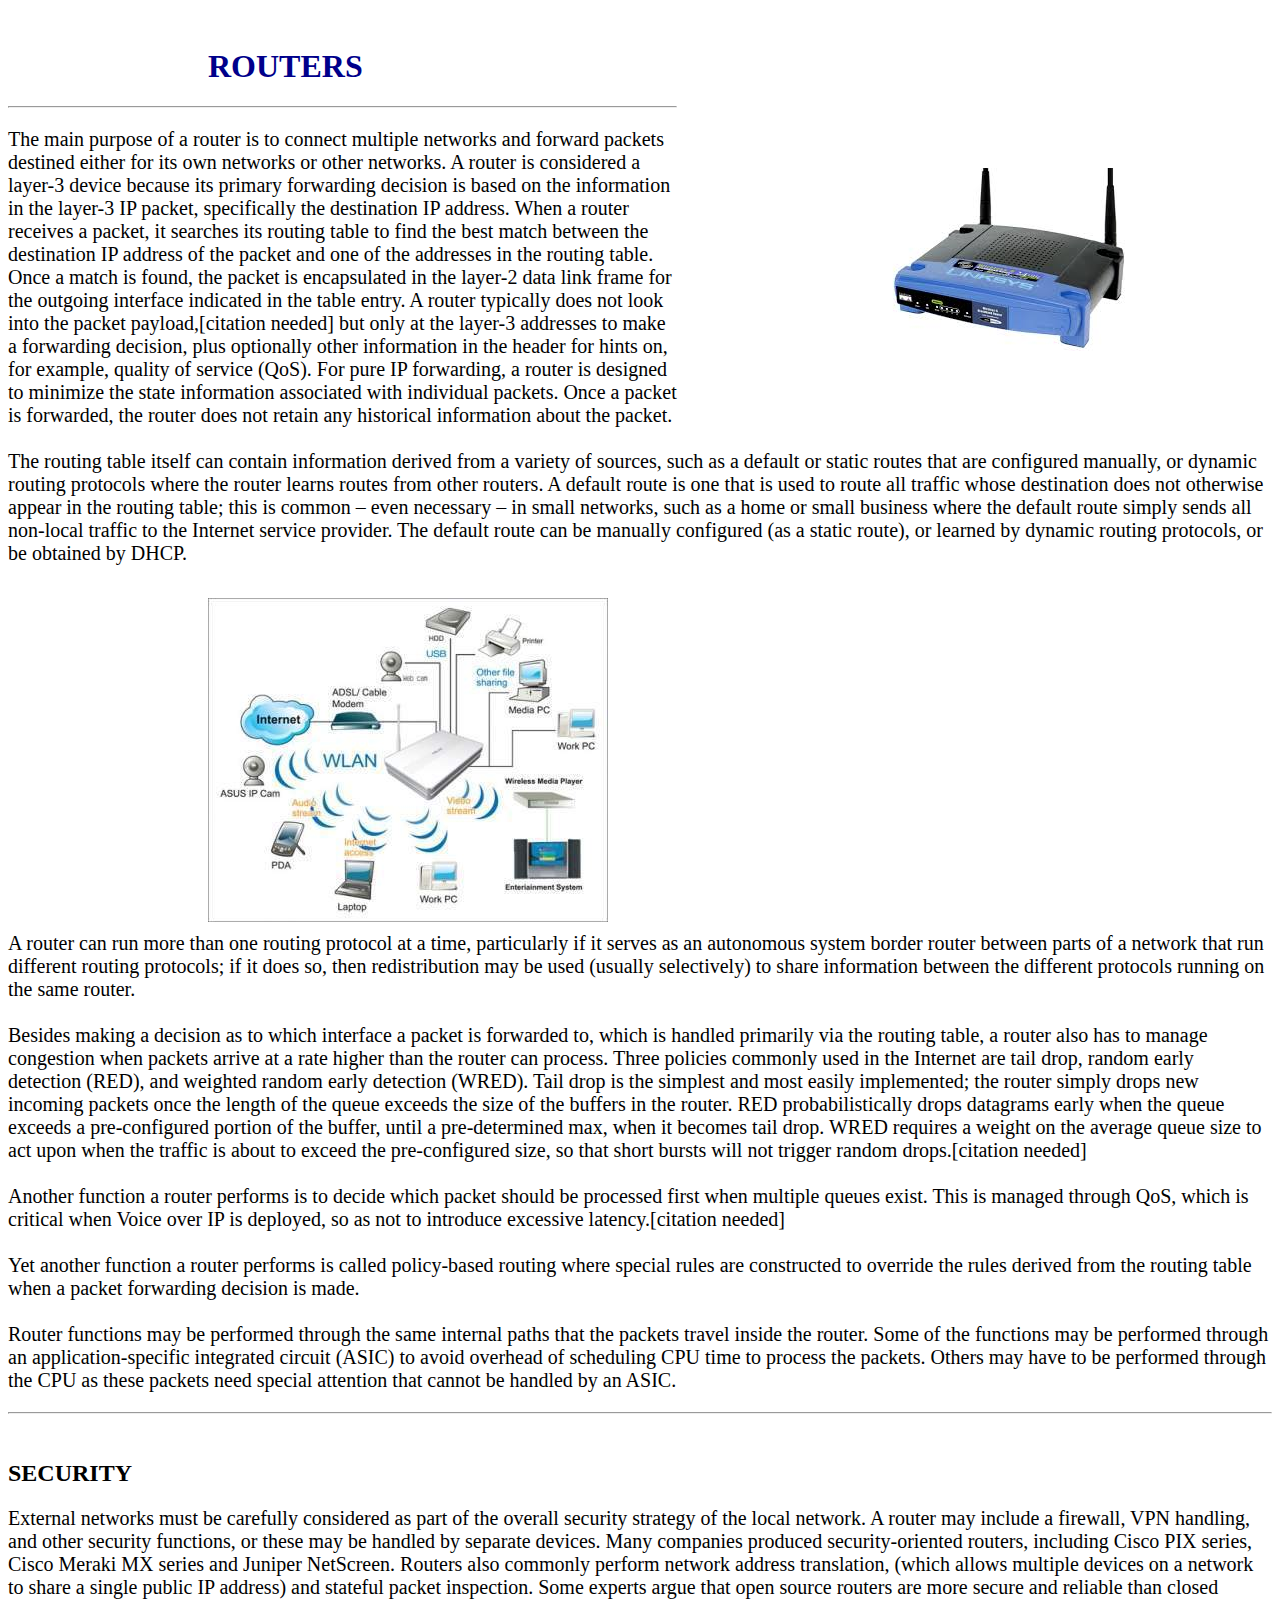
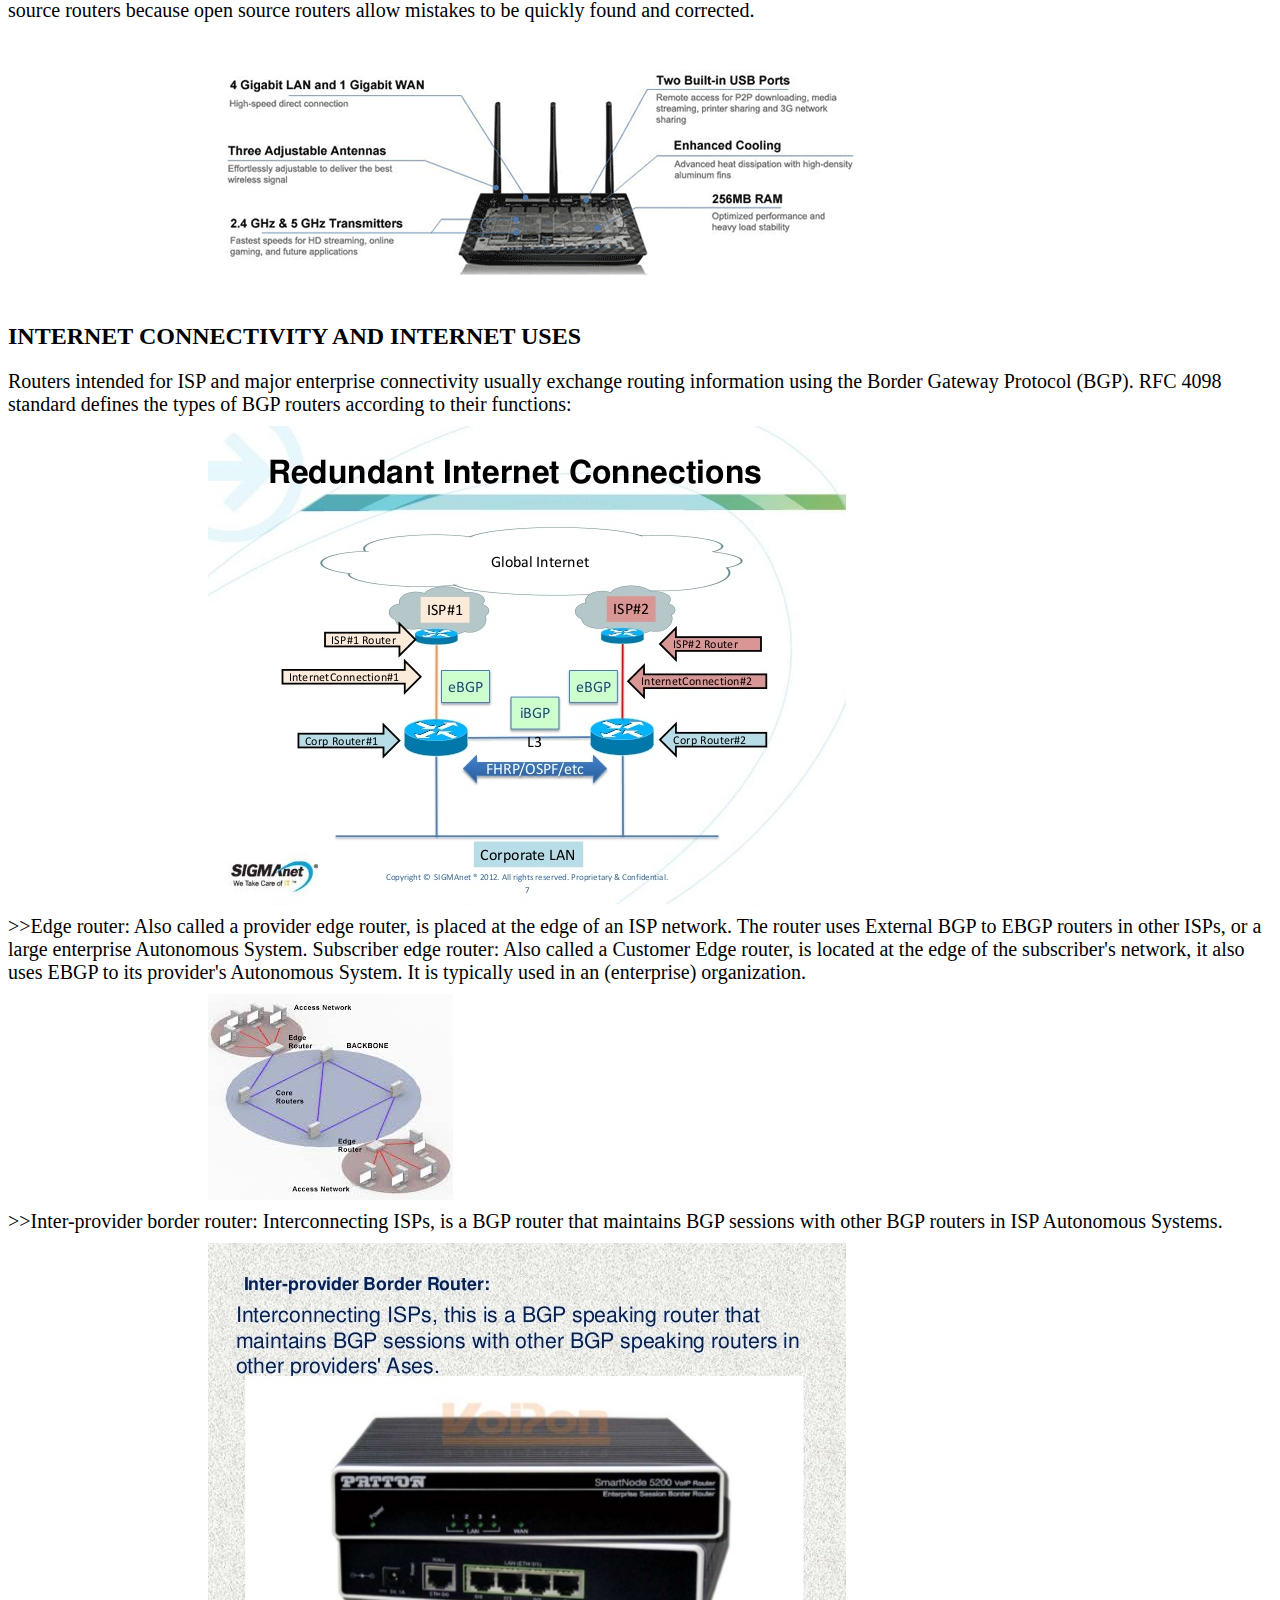
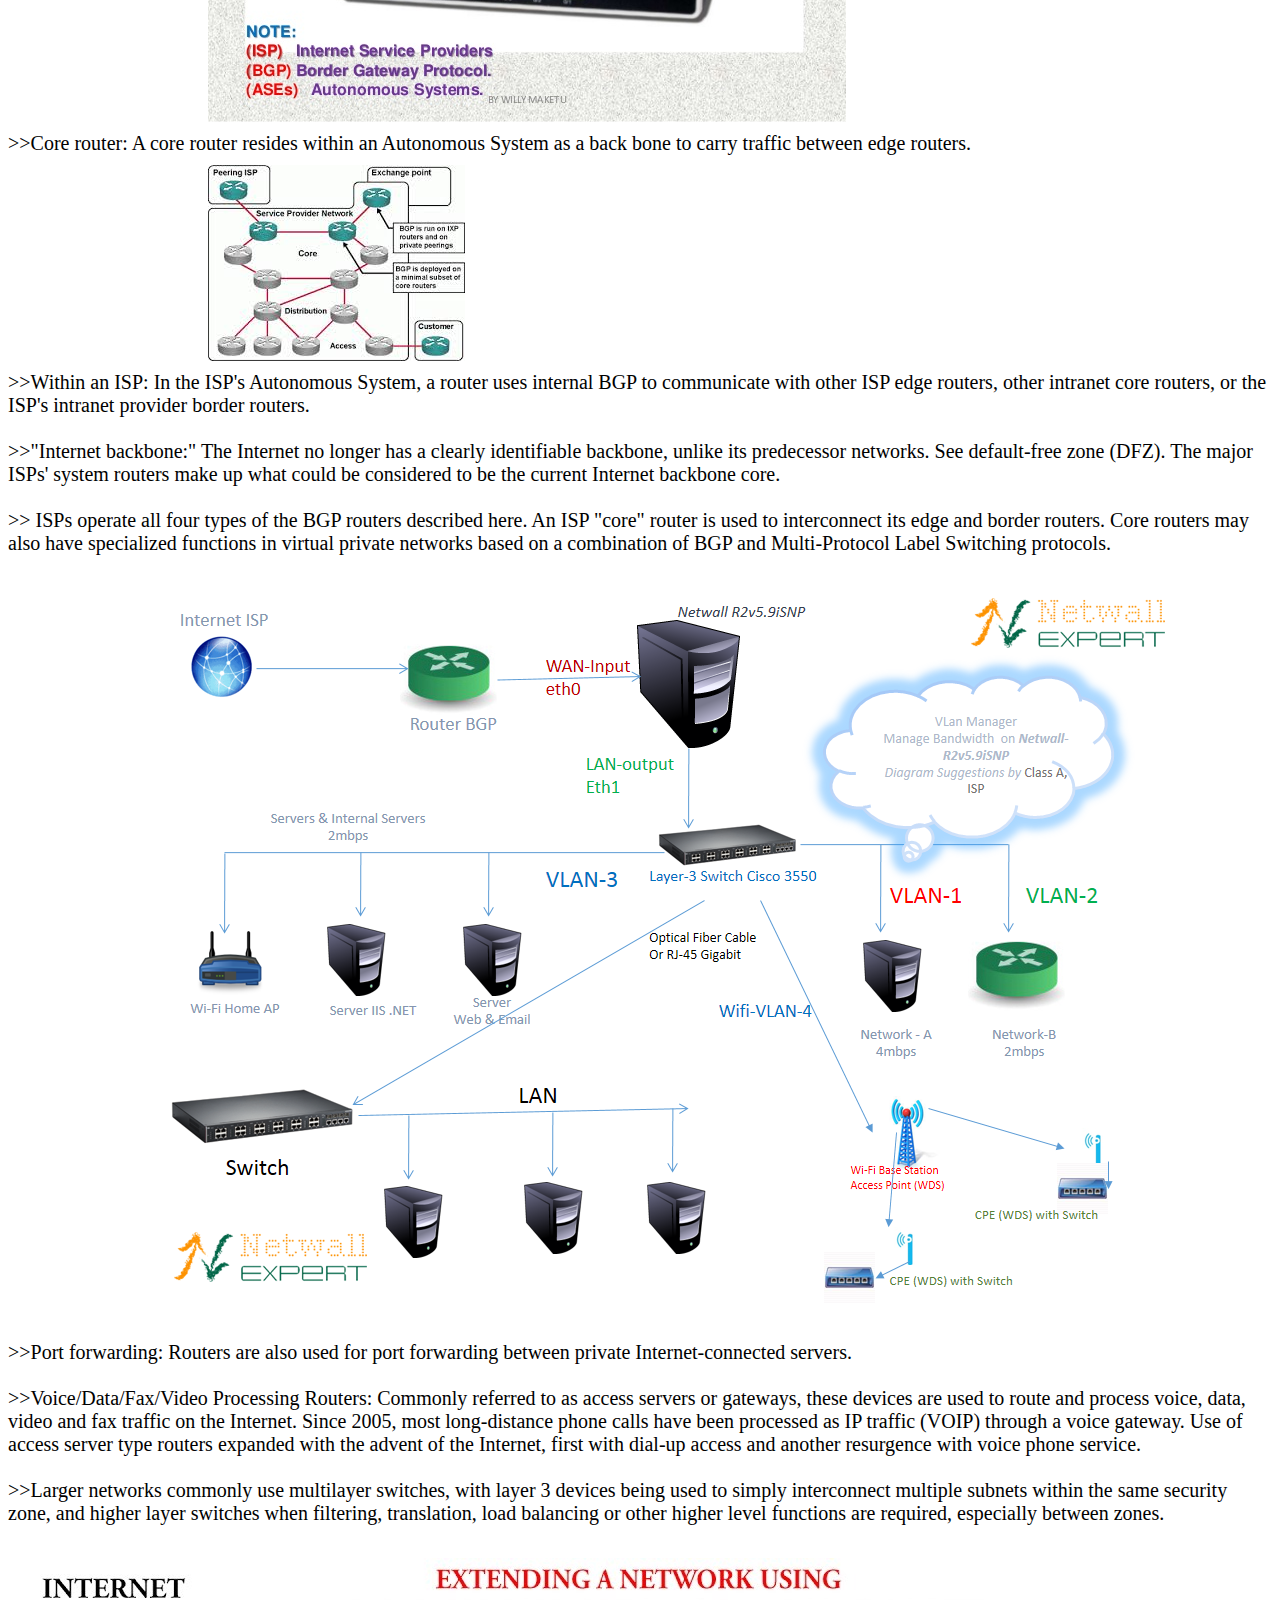
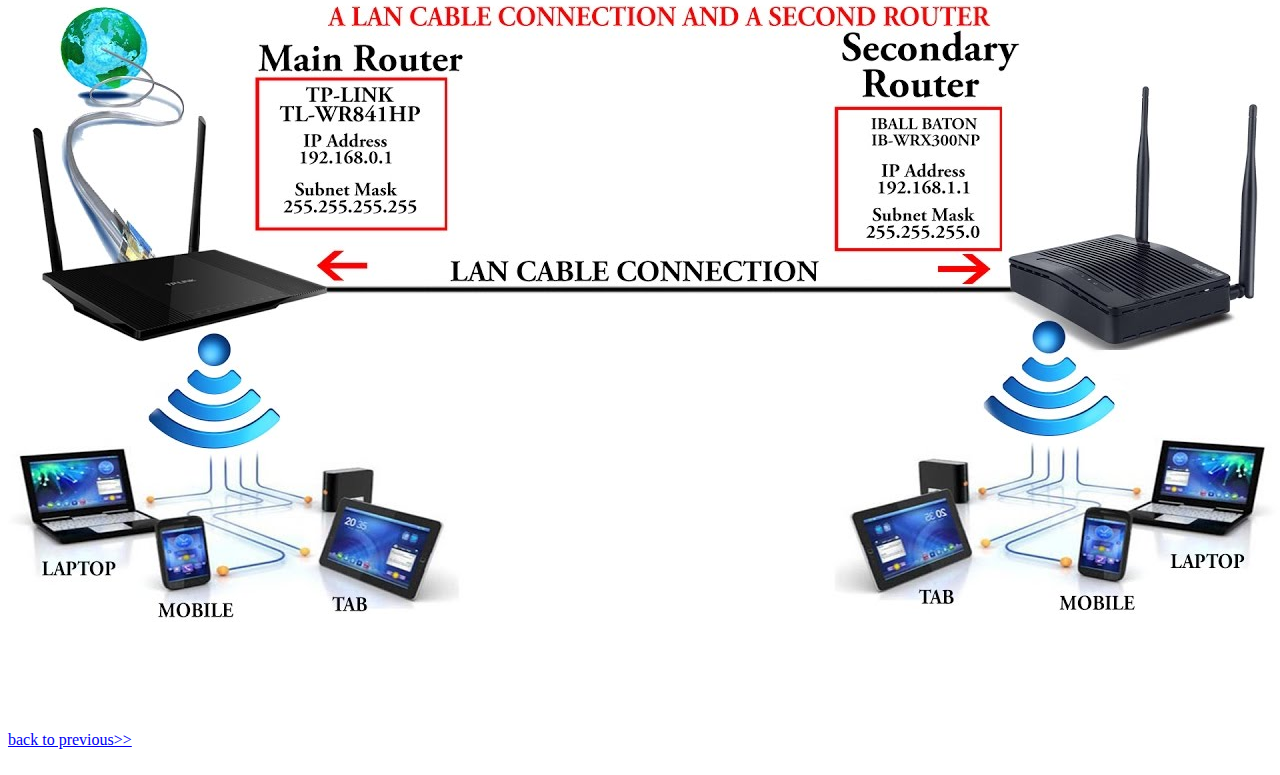
<file: routers.html>
<html><head>
        <title>Networking</title>
    <link rel="icon" href="image/fevicon.jpg" />
    <link rel="stylesheet" href="networking.css"></head><body>
    <img src="image/routers.jpg" style="float: right; padding:160 120 70 200 ; display: inline-block"><h1 style="padding: 40 0 0 200 ;background-color:white">ROUTERS</h1><hr>
    <p style="font-size: 
              20px">The main purpose of a router is to connect multiple networks and forward packets destined either for its own networks or other networks. A router is considered a layer-3 device because its primary forwarding decision is based on the information in the layer-3 IP packet, specifically the destination IP address. When a router receives a packet, it searches its routing table to find the best match between the destination IP address of the packet and one of the addresses in the routing table. Once a match is found, the packet is encapsulated in the layer-2 data link frame for the outgoing interface indicated in the table entry. A router typically does not look into the packet payload,[citation needed] but only at the layer-3 addresses to make a forwarding decision, plus optionally other information in the header for hints on, for example, quality of service (QoS). For pure IP forwarding, a router is designed to minimize the state information associated with individual packets. Once a packet is forwarded, the router does not retain any historical information about the packet.
<br><br>
The routing table itself can contain information derived from a variety of sources, such as a default or static routes that are configured manually, or dynamic routing protocols where the router learns routes from other routers. A default route is one that is used to route all traffic whose destination does not otherwise appear in the routing table; this is common – even necessary – in small networks, such as a home or small business where the default route simply sends all non-local traffic to the Internet service provider. The default route can be manually configured (as a static route), or learned by dynamic routing protocols, or be obtained by DHCP.
<br><br><img src="image/router1.jpg" style="padding: 10 30 10 200"><br>
A router can run more than one routing protocol at a time, particularly if it serves as an autonomous system border router between parts of a network that run different routing protocols; if it does so, then redistribution may be used (usually selectively) to share information between the different protocols running on the same router.
<br><br>
Besides making a decision as to which interface a packet is forwarded to, which is handled primarily via the routing table, a router also has to manage congestion when packets arrive at a rate higher than the router can process. Three policies commonly used in the Internet are tail drop, random early detection (RED), and weighted random early detection (WRED). Tail drop is the simplest and most easily implemented; the router simply drops new incoming packets once the length of the queue exceeds the size of the buffers in the router. RED probabilistically drops datagrams early when the queue exceeds a pre-configured portion of the buffer, until a pre-determined max, when it becomes tail drop. WRED requires a weight on the average queue size to act upon when the traffic is about to exceed the pre-configured size, so that short bursts will not trigger random drops.[citation needed]
<br><br>
Another function a router performs is to decide which packet should be processed first when multiple queues exist. This is managed through QoS, which is critical when Voice over IP is deployed, so as not to introduce excessive latency.[citation needed]
<br><br>
Yet another function a router performs is called policy-based routing where special rules are constructed to override the rules derived from the routing table when a packet forwarding decision is made.
<br><br>
Router functions may be performed through the same internal paths that the packets travel inside the router. Some of the functions may be performed through an application-specific integrated circuit (ASIC) to avoid overhead of scheduling CPU time to process the packets. Others may have to be performed through the CPU as these packets need special attention that cannot be handled by an ASIC.</p>
    <hr><br><h2>SECURITY</h2>
    <p style="font-size: 20">External networks must be carefully considered as part of the overall security strategy of the local network. A router may include a firewall, VPN handling, and other security functions, or these may be handled by separate devices. Many companies produced security-oriented routers, including Cisco PIX series, Cisco Meraki MX series and Juniper NetScreen. Routers also commonly perform network address translation, (which allows multiple devices on a network to share a single public IP address) and stateful packet inspection. Some experts argue that open source routers are more secure and reliable than closed source routers because open source routers allow mistakes to be quickly found and corrected.</p><br><img src="image/router-security.png" style="padding: 10 30 10 200"><br>
    <br>
    <h2>INTERNET CONNECTIVITY AND INTERNET USES</h2>
    <p style="font-size: 20px">Routers intended for ISP and major enterprise connectivity usually exchange routing information using the Border Gateway Protocol (BGP). RFC 4098 standard defines the types of BGP routers according to their functions:<br><img src="image/router-connectivity.jpg" style="padding: 10 30 10 200"><br>

>>Edge router: Also called a provider edge router, is placed at the edge of an ISP network. The router uses External BGP to EBGP routers in other ISPs, or a large enterprise Autonomous System.
Subscriber edge router: Also called a Customer Edge router, is located at the edge of the subscriber's network, it also uses EBGP to its provider's Autonomous System. It is typically used in an (enterprise) organization.<br><img src="image/edge-router.jpg" style="padding: 10 30 10 200"><br>
>>Inter-provider border router: Interconnecting ISPs, is a BGP router that maintains BGP sessions with other BGP routers in ISP Autonomous Systems.<br><img src="image/inter-provider-router.jpg" style="padding: 10 30 10 200"><br>
>>Core router: A core router resides within an Autonomous System as a back bone to carry traffic between edge routers.<br><img src="image/core-router.jpg" style="padding: 10 30 10 200"><br>
>>Within an ISP: In the ISP's Autonomous System, a router uses internal BGP to communicate with other ISP edge routers, other intranet core routers, or the ISP's intranet provider border routers.<br><br>
>>"Internet backbone:" The Internet no longer has a clearly identifiable backbone, unlike its predecessor networks. See default-free zone (DFZ). The major ISPs' system routers make up what could be considered to be the current Internet backbone core.<br><br>>> ISPs operate all four types of the BGP routers described here. An ISP "core" router is used to interconnect its edge and border routers. Core routers may also have specialized functions in virtual private networks based on a combination of BGP and Multi-Protocol Label Switching protocols.<br><br><img src="image/connection.PNG" style="padding: 10 30 10 0"><br><br>
>>Port forwarding: Routers are also used for port forwarding between private Internet-connected servers.<br><br>
>>Voice/Data/Fax/Video Processing Routers: Commonly referred to as access servers or gateways, these devices are used to route and process voice, data, video and fax traffic on the Internet. Since 2005, most long-distance phone calls have been processed as IP traffic (VOIP) through a voice gateway. Use of access server type routers expanded with the advent of the Internet, first with dial-up access and another resurgence with voice phone service.<br><br>
>>Larger networks commonly use multilayer switches, with layer 3 devices being used to simply interconnect multiple subnets within the same security zone, and higher layer switches when filtering, translation, load balancing or other higher level functions are required, especially between zones.<br><br><img src="image/router-in-network.jpg" style="padding: 10 30 10 0"><br><br></p>
    <a href="index.html">back to previous>></a><br><br>

    
    </body></html>
</file>
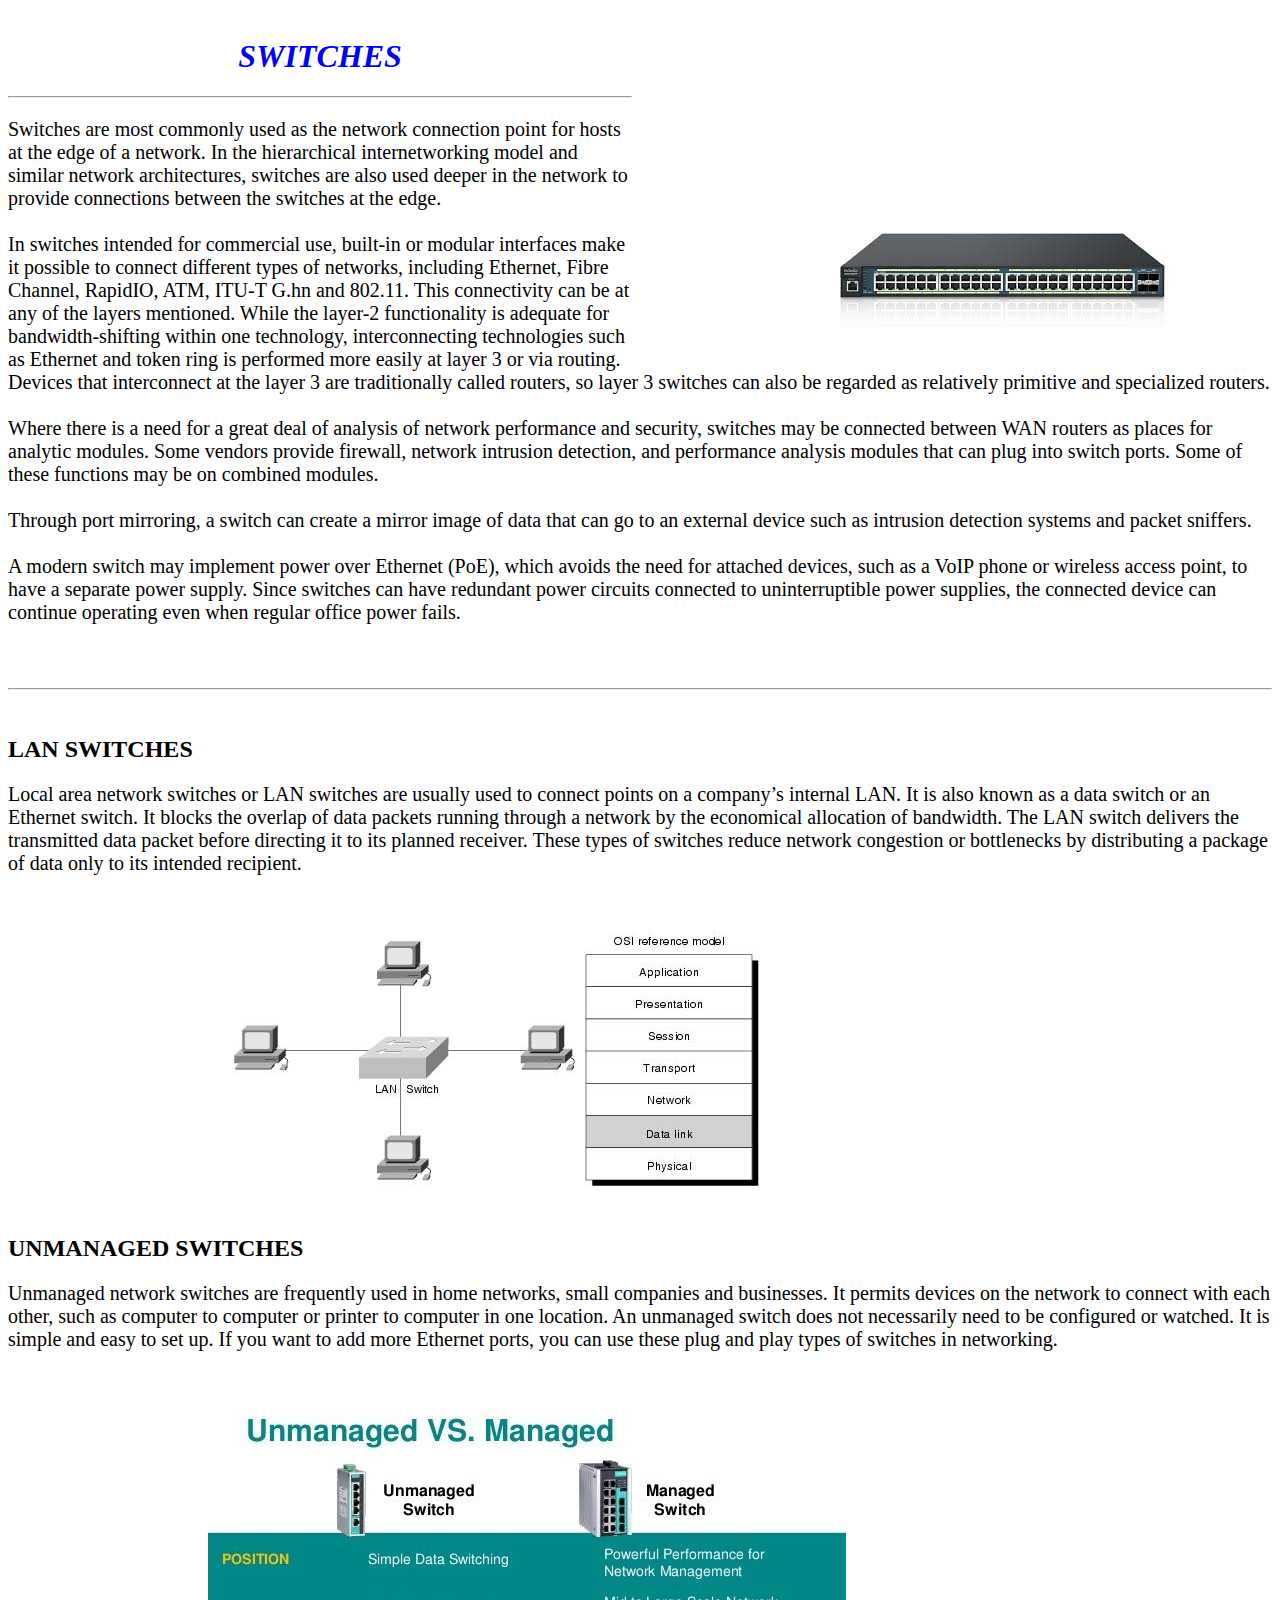
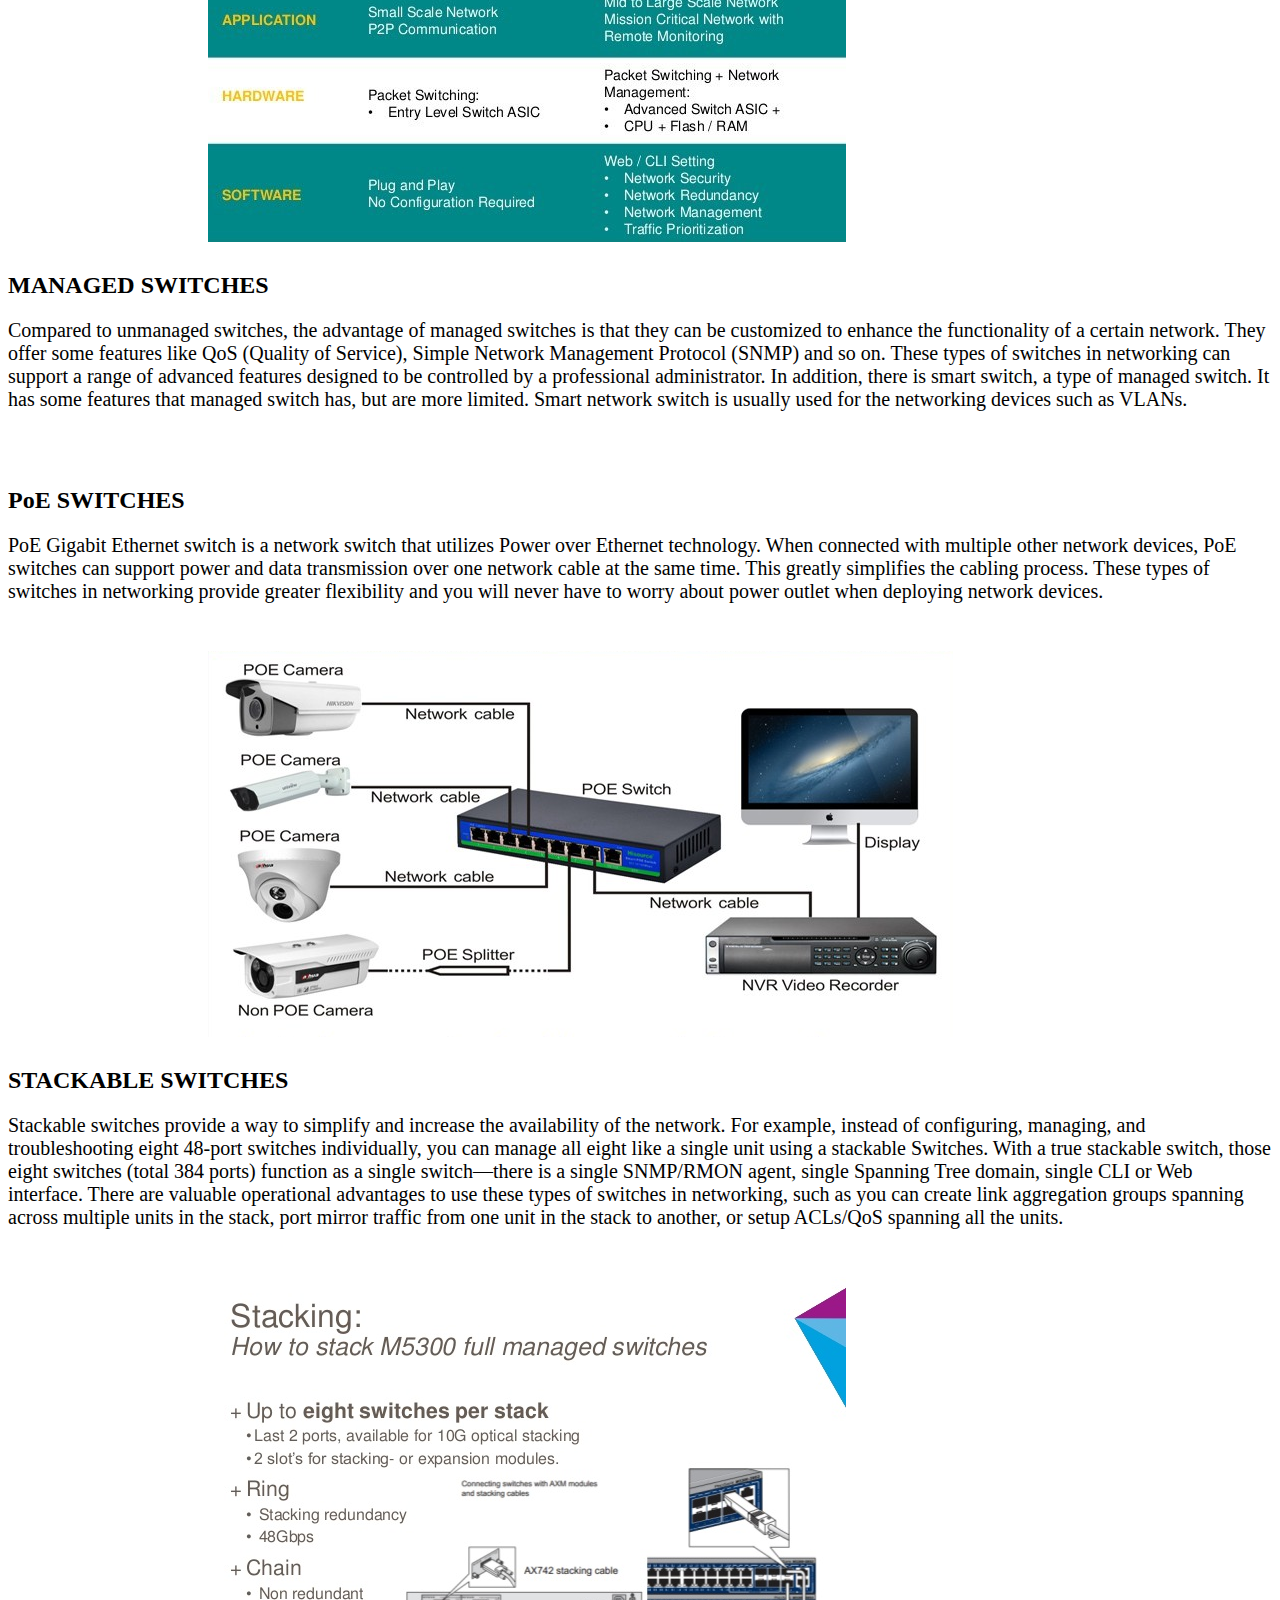
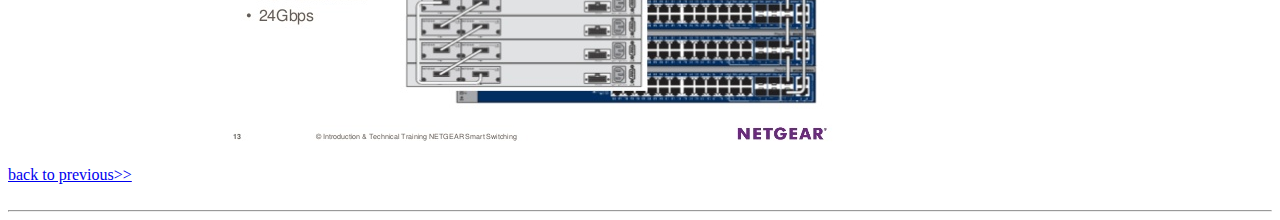
<file: switches.html>
<html><head>
        <title>Networking</title>
    <link rel="icon" href="image/fevicon.jpg" />
    <link rel="stylesheet" href="networking.css"></head>
    <body>
        <img src="image/switches.jpg" style="float: right; padding: 200 100 10 200; display: inline"><h1 style="color: blue; text-align: center; padding-top: 30; background-color: white"><em>SWITCHES</em></h1><hr>
        <p style="font-size: 20">Switches are most commonly used as the network connection point for hosts at the edge of a network. In the hierarchical internetworking model and similar network architectures, switches are also used deeper in the network to provide connections between the switches at the edge.<br><br>

In switches intended for commercial use, built-in or modular interfaces make it possible to connect different types of networks, including Ethernet, Fibre Channel, RapidIO, ATM, ITU-T G.hn and 802.11. This connectivity can be at any of the layers mentioned. While the layer-2 functionality is adequate for bandwidth-shifting within one technology, interconnecting technologies such as Ethernet and token ring is performed more easily at layer 3 or via routing. Devices that interconnect at the layer 3 are traditionally called routers, so layer 3 switches can also be regarded as relatively primitive and specialized routers.
<br><br>
Where there is a need for a great deal of analysis of network performance and security, switches may be connected between WAN routers as places for analytic modules. Some vendors provide firewall, network intrusion detection, and performance analysis modules that can plug into switch ports. Some of these functions may be on combined modules.<br><br>

Through port mirroring, a switch can create a mirror image of data that can go to an external device such as intrusion detection systems and packet sniffers.<br><br>

A modern switch may implement power over Ethernet (PoE), which avoids the need for attached devices, such as a VoIP phone or wireless access point, to have a separate power supply. Since switches can have redundant power circuits connected to uninterruptible power supplies, the connected device can continue operating even when regular office power fails.</p><br><br><hr><br>
    <h2>LAN SWITCHES</h2>   
        <P style="font-size: 20">Local area network switches or LAN switches are usually used to connect points on a company’s internal LAN. It is also known as a data switch or an Ethernet switch. It blocks the overlap of data packets running through a network by the economical allocation of bandwidth. The LAN switch delivers the transmitted data packet before directing it to its planned receiver. These types of switches reduce network congestion or bottlenecks by distributing a package of data only to its intended recipient.</P><br><img src="image/lan-switches2.jpg" style="padding: 10 20 10 200">
        <br><br>
        <h2>UNMANAGED SWITCHES</h2>
        <p style="font-size:20">Unmanaged network switches are frequently used in home networks, small companies and businesses. It permits devices on the network to connect with each other, such as computer to computer or printer to computer in one location. An unmanaged switch does not necessarily need to be configured or watched. It is simple and easy to set up. If you want to add more Ethernet ports, you can use these plug and play types of switches in networking.</p>
        <br><img src="image/managed-unmanaged-switches.jpg" style="padding: 10 30 10 200"><br>
        <h2>MANAGED SWITCHES</h2>
    <P style="font-size: 20">Compared to unmanaged switches, the advantage of managed switches is that they can be customized to enhance the functionality of a certain network. They offer some features like QoS (Quality of Service), Simple Network Management Protocol (SNMP) and so on. These types of switches in networking can support a range of advanced features designed to be controlled by a professional administrator. In addition, there is smart switch, a type of managed switch. It has some features that managed switch has, but are more limited. Smart network switch is usually used for the networking devices such as VLANs.</P>
        <br><br>
        <h2>PoE SWITCHES</h2>
        <p style="font-size: 20">PoE Gigabit Ethernet switch is a network switch that utilizes Power over Ethernet technology. When connected with multiple other network devices, PoE switches can support power and data transmission over one network cable at the same time. This greatly simplifies the cabling process. These types of switches in networking provide greater flexibility and you will never have to worry about power outlet when deploying network devices.</p><br><img src="image/poe-switches.png" style="padding: 10 30 10 200"><br>
        <h2>STACKABLE SWITCHES</h2>
        <p style="font-size: 20">Stackable switches provide a way to simplify and increase the availability of the network. For example, instead of configuring, managing, and troubleshooting eight 48-port switches individually, you can manage all eight like a single unit using a stackable Switches. With a true stackable switch, those eight switches (total 384 ports) function as a single switch—there is a single SNMP/RMON agent, single Spanning Tree domain, single CLI or Web interface. There are valuable operational advantages to use these types of switches in networking, such as you can create link aggregation groups spanning across multiple units in the stack, port mirror traffic from one unit in the stack to another, or setup ACLs/QoS spanning all the units.</p><br><img src="image/stakable-switches.jpg" style="padding: 10 30 10 200"><br>
    <a href="index.html">back to previous>></a><br><br><hr>

    
    </body>
</html>
</file>
<file: networking.css>
h1{
    background-color:azure;
    color:darkblue;
    padding: 10 10 0 0;   
}

p1{
    color: black;
    font-size: 50px;
    text-align: center;
}

li{
    color: coral; 
    font-size: 25px;
    text-decoration :none;   
}
li:hover {
    color: brown;
    font-size: 25px;
}
#down{
    background-color: dodgerblue;
    height:40%;
    border-top-right-radius:50px;
    border-top-left-radius: 10px;
    border-bottom-right-radius: 15px;
}

ul li{
        list-style:none;
}

#last{
    height:30%;
    background-color:black;
    border-top-right-radius: 30px;
    border-radius: 15px;
}
</file>
